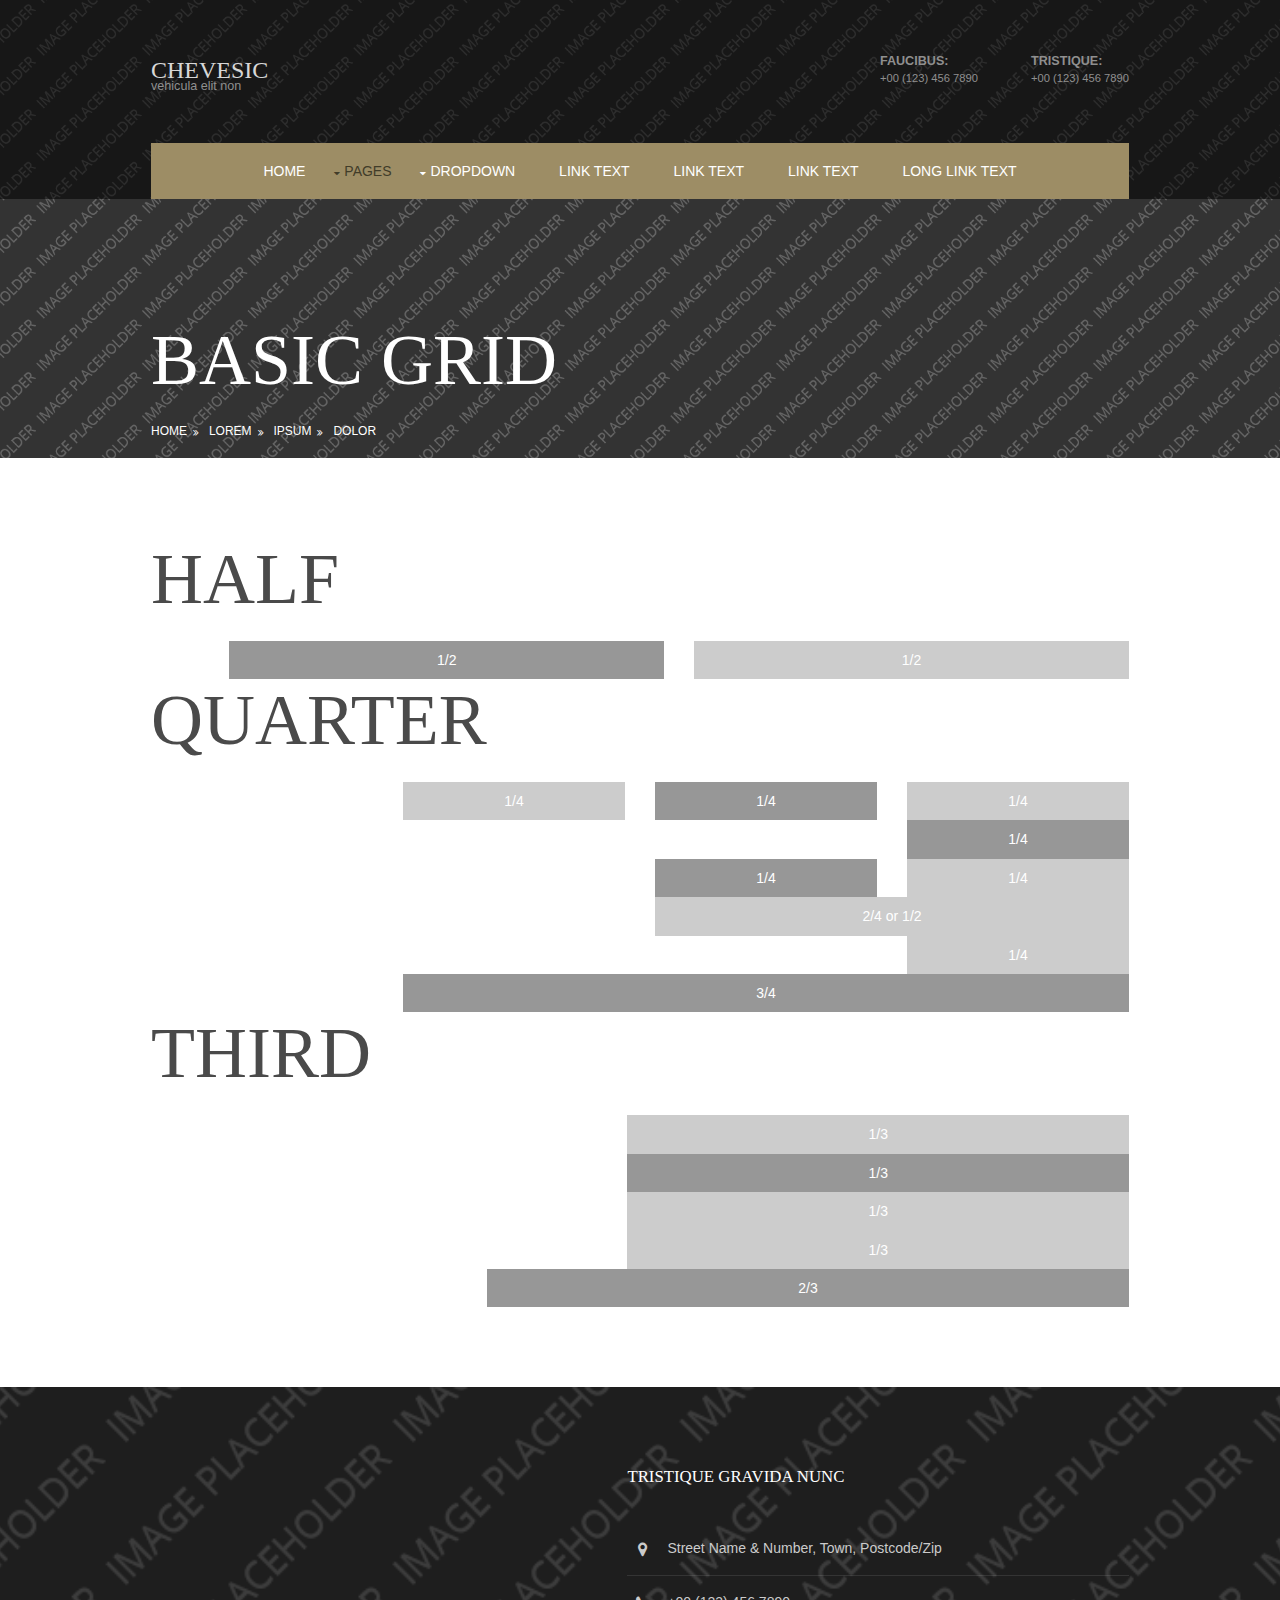
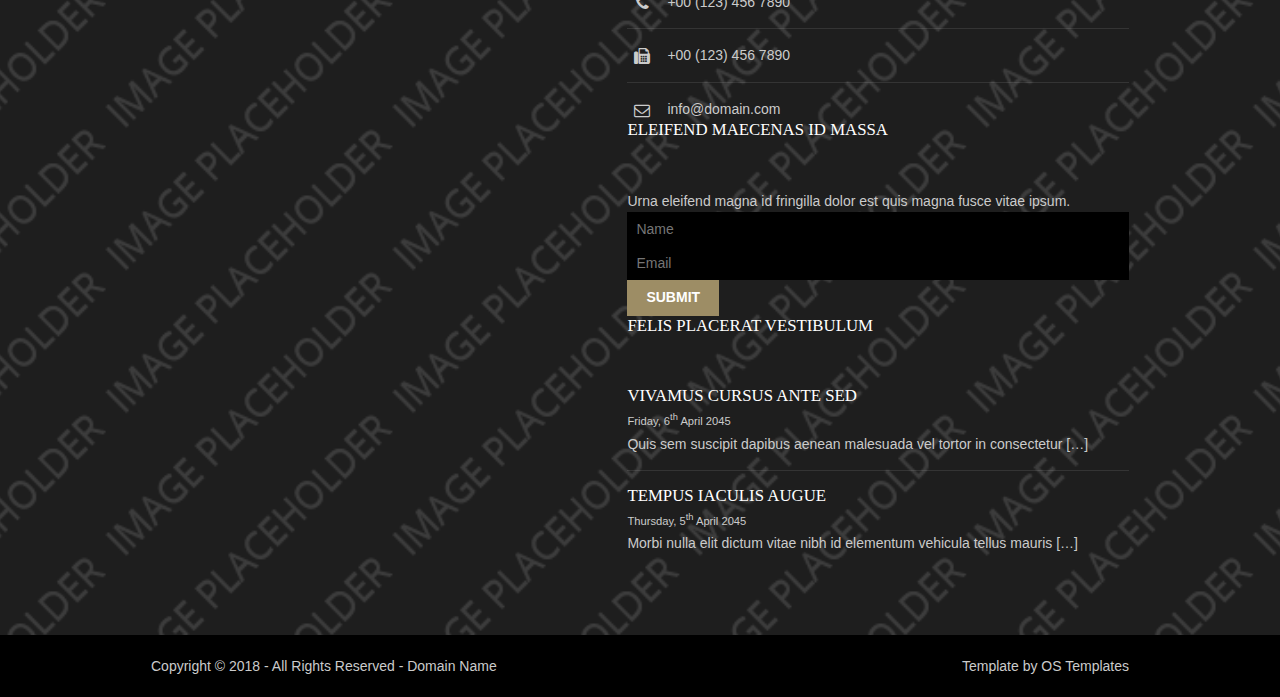
<file: pages/basic-grid.html>
<!DOCTYPE html>
<!--
Template Name: Chevesic
Author: <a href="https://www.os-templates.com/">OS Templates</a>
Author URI: https://www.os-templates.com/
Licence: Free to use under our free template licence terms
Licence URI: https://www.os-templates.com/template-terms
-->
<html lang="">
<!-- To declare your language - read more here: https://www.w3.org/International/questions/qa-html-language-declarations -->
<head>
<title>Chevesic | Pages | Basic Grid</title>
<meta charset="utf-8">
<meta name="viewport" content="width=device-width, initial-scale=1.0, maximum-scale=1.0, user-scalable=no">
<link href="../layout/styles/layout.css" rel="stylesheet" type="text/css" media="all">
<style type="text/css">
/* DEMO ONLY */
.container .demo{text-align:center;}
.container .demo div{padding:8px 0;}
.container .demo div:nth-child(odd){color:#FFFFFF; background:#CCCCCC;}
.container .demo div:nth-child(even){color:#FFFFFF; background:#979797;}
@media screen and (max-width:900px){.container .demo div{margin-bottom:0;}}
/* DEMO ONLY */
</style>
</head>
<body id="top">
<!-- ################################################################################################ -->
<!-- ################################################################################################ -->
<!-- ################################################################################################ -->
<!-- Top Background Image Wrapper -->
<div class="bgded" style="background-image:url('../images/demo/backgrounds/01.png');"> 
  <!-- ################################################################################################ -->
  <!-- ################################################################################################ -->
  <!-- ################################################################################################ -->
  <div class="wrapper row1">
    <header id="header" class="hoc clear"> 
      <!-- ################################################################################################ -->
      <div id="logo" class="fl_left">
        <h1><a href="../index.html">Chevesic</a></h1>
        <p>Vehicula elit non</p>
      </div>
      <div id="quickinfo" class="fl_right">
        <ul class="nospace inline">
          <li><strong>Faucibus:</strong><br>
            +00 (123) 456 7890</li>
          <li><strong>Tristique:</strong><br>
            +00 (123) 456 7890</li>
        </ul>
      </div>
      <!-- ################################################################################################ -->
    </header>
    <nav id="mainav" class="hoc clear"> 
      <!-- ################################################################################################ -->
      <ul class="clear">
        <li><a href="../index.html">Home</a></li>
        <li class="active"><a class="drop" href="#">Pages</a>
          <ul>
            <li><a href="gallery.html">Gallery</a></li>
            <li><a href="full-width.html">Full Width</a></li>
            <li><a href="sidebar-left.html">Sidebar Left</a></li>
            <li><a href="sidebar-right.html">Sidebar Right</a></li>
            <li class="active"><a href="basic-grid.html">Basic Grid</a></li>
          </ul>
        </li>
        <li><a class="drop" href="#">Dropdown</a>
          <ul>
            <li><a href="#">Level 2</a></li>
            <li><a class="drop" href="#">Level 2 + Drop</a>
              <ul>
                <li><a href="#">Level 3</a></li>
                <li><a href="#">Level 3</a></li>
                <li><a href="#">Level 3</a></li>
              </ul>
            </li>
            <li><a href="#">Level 2</a></li>
          </ul>
        </li>
        <li><a href="#">Link Text</a></li>
        <li><a href="#">Link Text</a></li>
        <li><a href="#">Link Text</a></li>
        <li><a href="#">Long Link Text</a></li>
      </ul>
      <!-- ################################################################################################ -->
    </nav>
  </div>
  <!-- ################################################################################################ -->
  <!-- ################################################################################################ -->
  <!-- ################################################################################################ -->
  <div class="wrapper">
    <div id="breadcrumb" class="hoc clear"> 
      <!-- ################################################################################################ -->
      <h6 class="heading">Basic Grid</h6>
      <!-- ################################################################################################ -->
      <ul>
        <li><a href="#">Home</a></li>
        <li><a href="#">Lorem</a></li>
        <li><a href="#">Ipsum</a></li>
        <li><a href="#">Dolor</a></li>
      </ul>
      <!-- ################################################################################################ -->
    </div>
  </div>
  <!-- ################################################################################################ -->
</div>
<!-- End Top Background Image Wrapper -->
<!-- ################################################################################################ -->
<!-- ################################################################################################ -->
<!-- ################################################################################################ -->
<div class="wrapper row3">
  <main class="hoc container clear"> 
    <!-- main body -->
    <!-- ################################################################################################ -->
    <div class="content"> 
      <!-- ################################################################################################ -->
      <h2>Half</h2>
      <!-- ################################################################################################ -->
      <div class="group btmspace-50 demo">
        <div class="one_half first">1/2</div>
        <div class="one_half">1/2</div>
      </div>
      <!-- ################################################################################################ -->
      <h2>Quarter</h2>
      <!-- ################################################################################################ -->
      <div class="group btmspace-50 demo">
        <div class="one_quarter first">1/4</div>
        <div class="one_quarter">1/4</div>
        <div class="one_quarter">1/4</div>
        <div class="one_quarter">1/4</div>
      </div>
      <div class="group btmspace-50 demo">
        <div class="one_quarter first">1/4</div>
        <div class="one_quarter">1/4</div>
        <div class="two_quarter">2/4 or 1/2</div>
      </div>
      <div class="group btmspace-50 demo">
        <div class="one_quarter first">1/4</div>
        <div class="three_quarter">3/4</div>
      </div>
      <!-- ################################################################################################ -->
      <h2>Third</h2>
      <!-- ################################################################################################ -->
      <div class="group btmspace-50 demo">
        <div class="one_third first">1/3</div>
        <div class="one_third">1/3</div>
        <div class="one_third">1/3</div>
      </div>
      <div class="group demo">
        <div class="one_third first">1/3</div>
        <div class="two_third">2/3</div>
      </div>
      <!-- ################################################################################################ -->
    </div>
    <!-- ################################################################################################ -->
    <!-- / main body -->
    <div class="clear"></div>
  </main>
</div>
<!-- ################################################################################################ -->
<!-- ################################################################################################ -->
<!-- ################################################################################################ -->
<div class="wrapper row4 bgded overlay" style="background-image:url('../images/demo/backgrounds/03.png');">
  <footer id="footer" class="hoc clear"> 
    <!-- ################################################################################################ -->
    <div class="one_third first">
      <h6 class="heading">Tristique gravida nunc</h6>
      <ul class="nospace btmspace-30 linklist contact">
        <li><i class="fa fa-map-marker"></i>
          <address>
          Street Name &amp; Number, Town, Postcode/Zip
          </address>
        </li>
        <li><i class="fa fa-phone"></i> +00 (123) 456 7890</li>
        <li><i class="fa fa-fax"></i> +00 (123) 456 7890</li>
        <li><i class="fa fa-envelope-o"></i> info@domain.com</li>
      </ul>
    </div>
    <div class="one_third">
      <h6 class="heading">Eleifend maecenas id massa</h6>
      <p class="nospace btmspace-30">Urna eleifend magna id fringilla dolor est quis magna fusce vitae ipsum.</p>
      <form method="post" action="#">
        <fieldset>
          <legend>Newsletter:</legend>
          <input class="btmspace-15" type="text" value="" placeholder="Name">
          <input class="btmspace-15" type="text" value="" placeholder="Email">
          <button type="submit" value="submit">Submit</button>
        </fieldset>
      </form>
    </div>
    <div class="one_third">
      <h6 class="heading">Felis placerat vestibulum</h6>
      <ul class="nospace linklist">
        <li>
          <article>
            <h2 class="nospace font-x1"><a href="#">Vivamus cursus ante sed</a></h2>
            <time class="font-xs block btmspace-10" datetime="2045-04-06">Friday, 6<sup>th</sup> April 2045</time>
            <p class="nospace">Quis sem suscipit dapibus aenean malesuada vel tortor in consectetur [&hellip;]</p>
          </article>
        </li>
        <li>
          <article>
            <h2 class="nospace font-x1"><a href="#">Tempus iaculis augue</a></h2>
            <time class="font-xs block btmspace-10" datetime="2045-04-05">Thursday, 5<sup>th</sup> April 2045</time>
            <p class="nospace">Morbi nulla elit dictum vitae nibh id elementum vehicula tellus mauris [&hellip;]</p>
          </article>
        </li>
      </ul>
    </div>
    <!-- ################################################################################################ -->
  </footer>
</div>
<!-- ################################################################################################ -->
<!-- ################################################################################################ -->
<!-- ################################################################################################ -->
<div class="wrapper row5">
  <div id="copyright" class="hoc clear"> 
    <!-- ################################################################################################ -->
    <p class="fl_left">Copyright &copy; 2018 - All Rights Reserved - <a href="#">Domain Name</a></p>
    <p class="fl_right">Template by <a target="_blank" href="https://www.os-templates.com/" title="Free Website Templates">OS Templates</a></p>
    <!-- ################################################################################################ -->
  </div>
</div>
<!-- ################################################################################################ -->
<!-- ################################################################################################ -->
<!-- ################################################################################################ -->
<a id="backtotop" href="#top"><i class="fa fa-chevron-up"></i></a>
<!-- JAVASCRIPTS -->
<script src="../layout/scripts/jquery.min.js"></script>
<script src="../layout/scripts/jquery.backtotop.js"></script>
<script src="../layout/scripts/jquery.mobilemenu.js"></script>
</body>
</html>
</file>
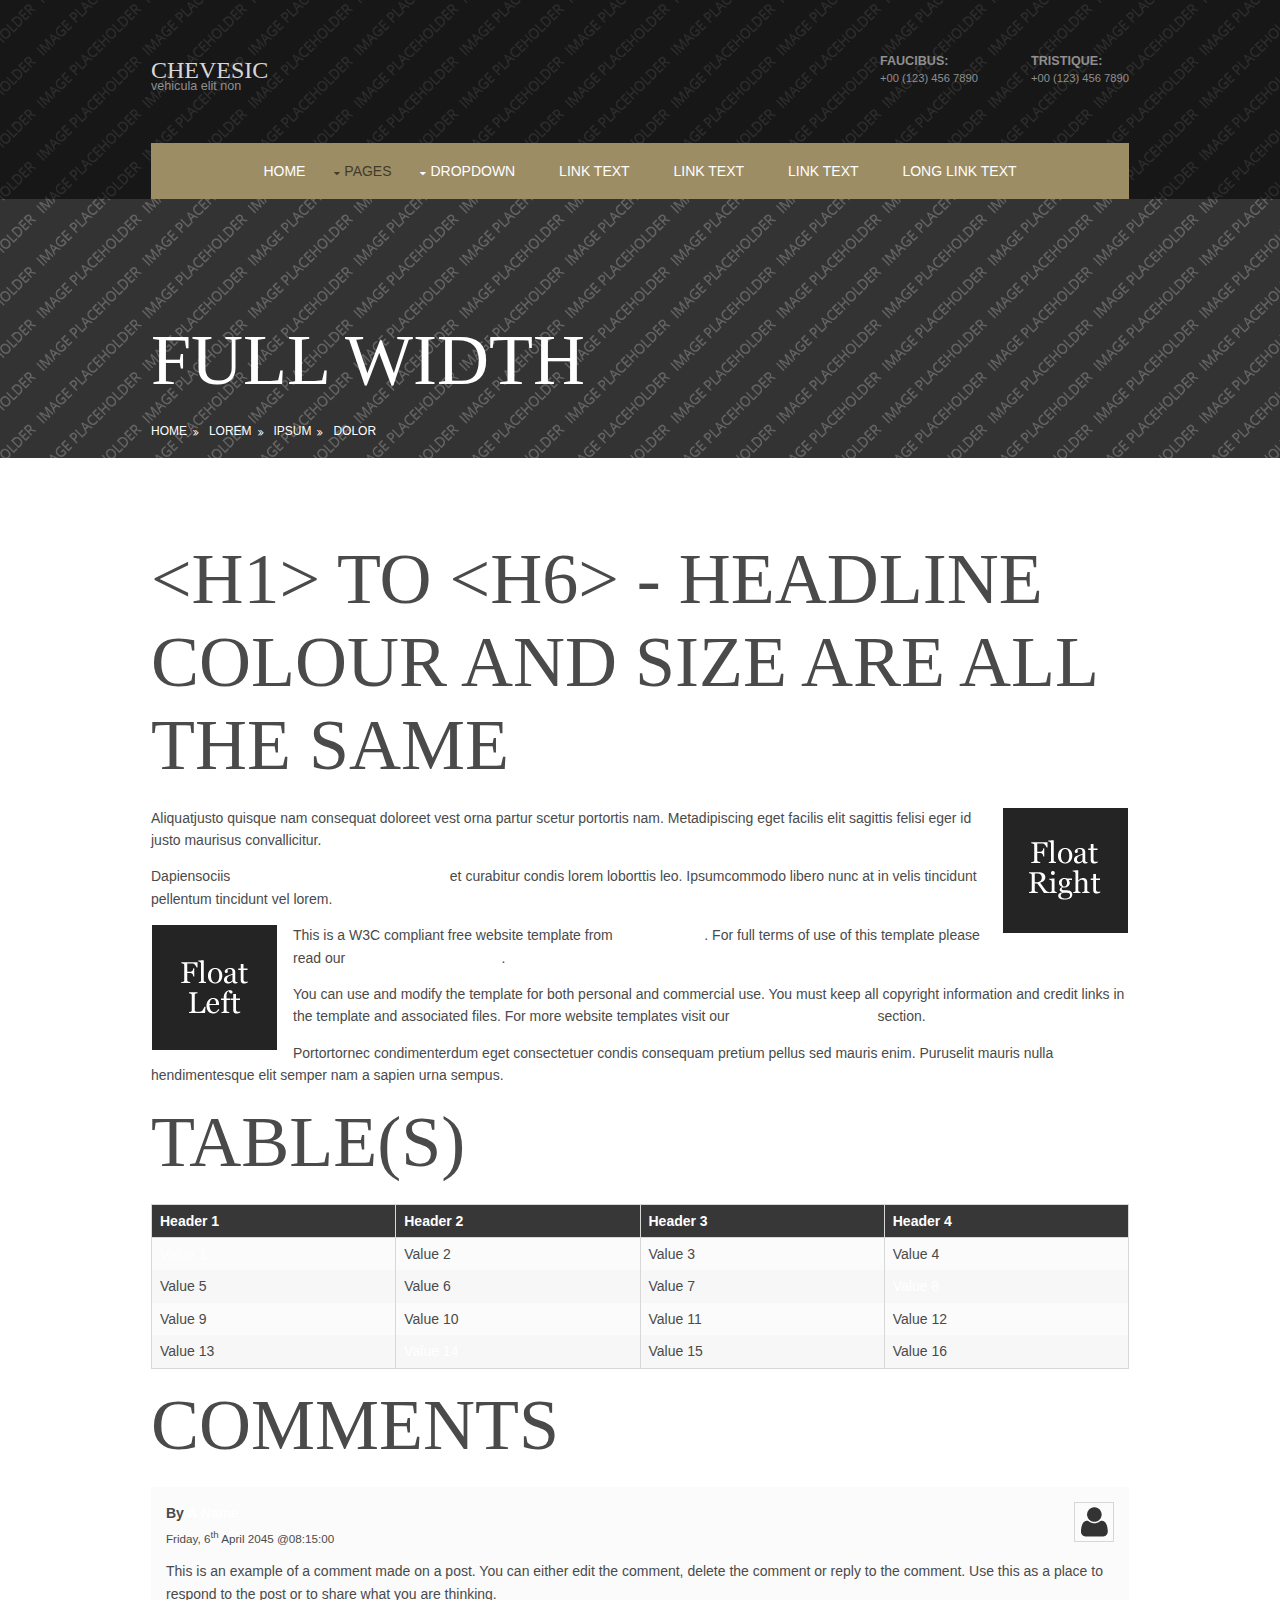
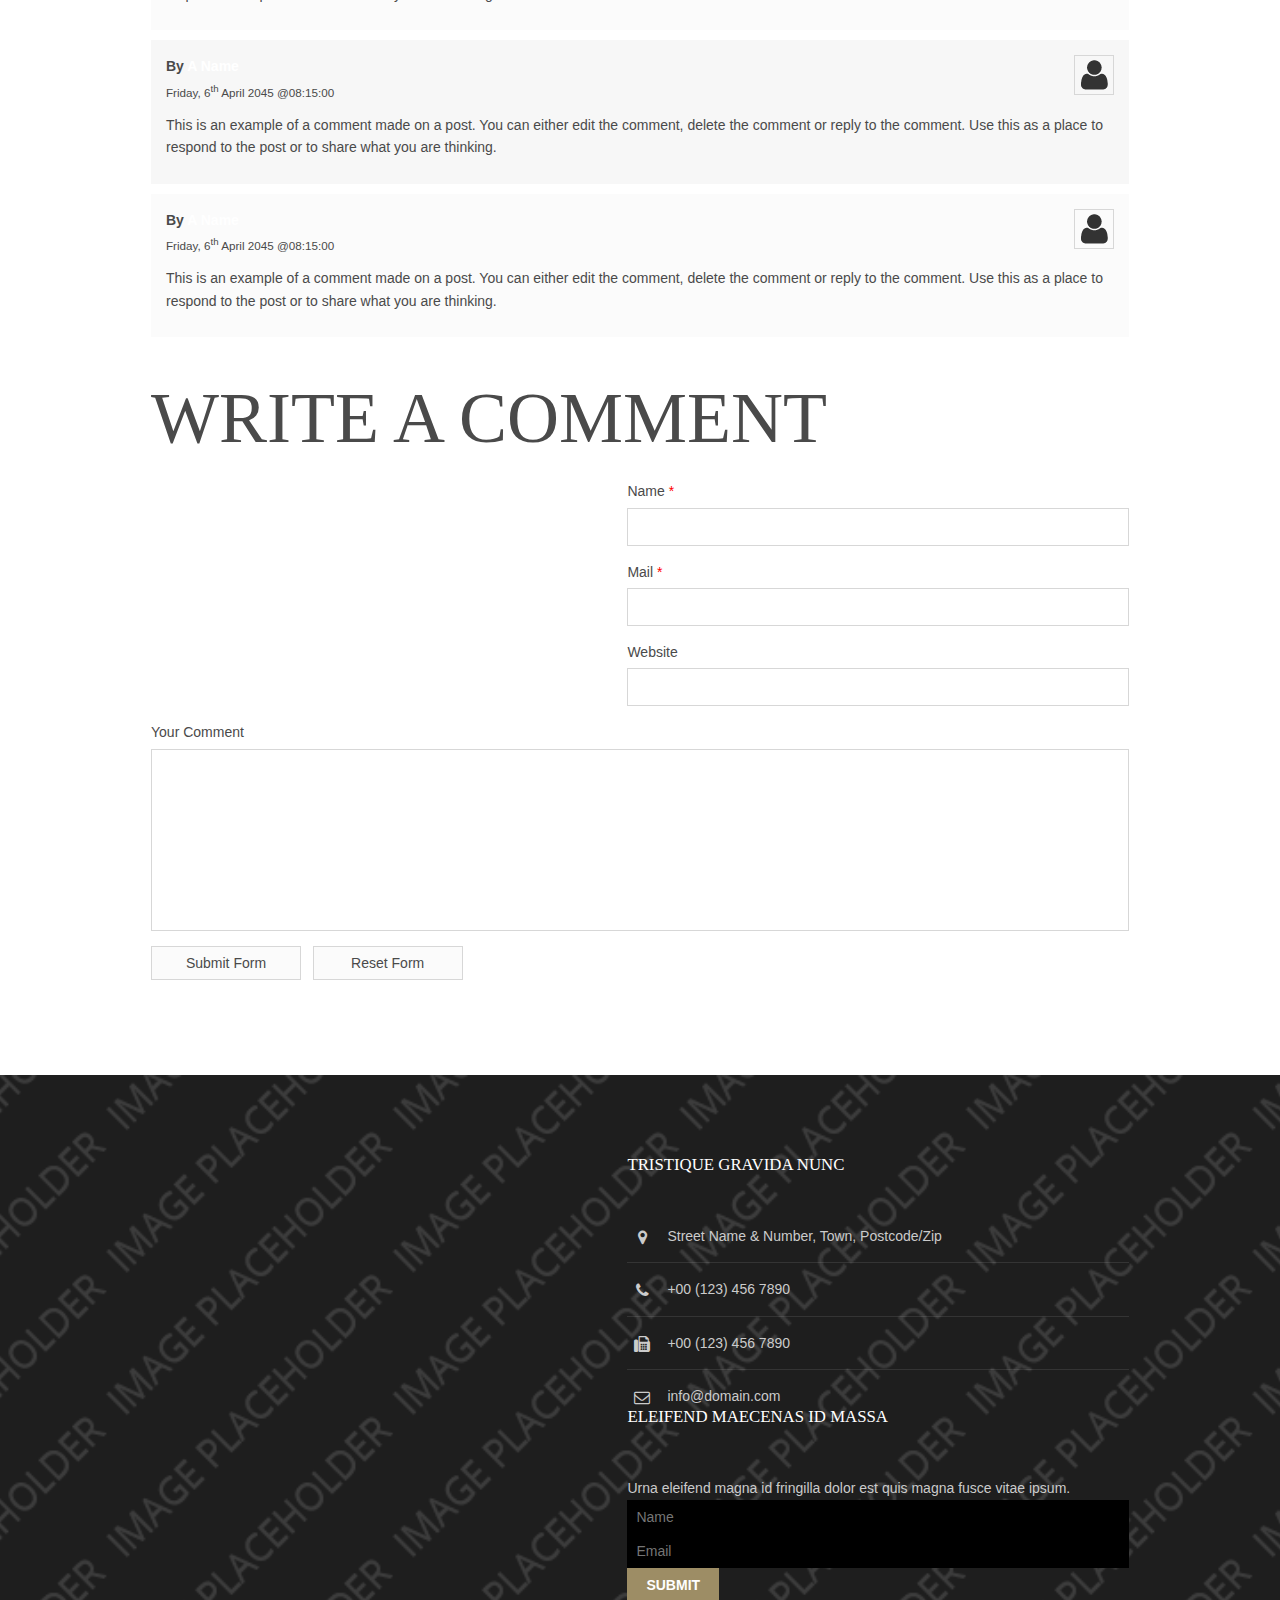
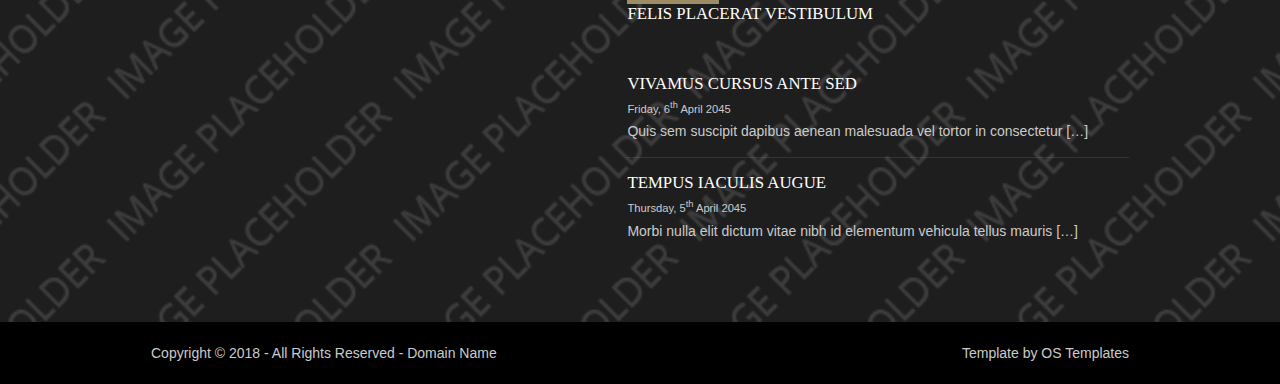
<file: pages/full-width.html>
<!DOCTYPE html>
<!--
Template Name: Chevesic
Author: <a href="https://www.os-templates.com/">OS Templates</a>
Author URI: https://www.os-templates.com/
Licence: Free to use under our free template licence terms
Licence URI: https://www.os-templates.com/template-terms
-->
<html lang="">
<!-- To declare your language - read more here: https://www.w3.org/International/questions/qa-html-language-declarations -->
<head>
<title>Chevesic | Pages | Full Width</title>
<meta charset="utf-8">
<meta name="viewport" content="width=device-width, initial-scale=1.0, maximum-scale=1.0, user-scalable=no">
<link href="../layout/styles/layout.css" rel="stylesheet" type="text/css" media="all">
</head>
<body id="top">
<!-- ################################################################################################ -->
<!-- ################################################################################################ -->
<!-- ################################################################################################ -->
<!-- Top Background Image Wrapper -->
<div class="bgded" style="background-image:url('../images/demo/backgrounds/01.png');"> 
  <!-- ################################################################################################ -->
  <!-- ################################################################################################ -->
  <!-- ################################################################################################ -->
  <div class="wrapper row1">
    <header id="header" class="hoc clear"> 
      <!-- ################################################################################################ -->
      <div id="logo" class="fl_left">
        <h1><a href="../index.html">Chevesic</a></h1>
        <p>Vehicula elit non</p>
      </div>
      <div id="quickinfo" class="fl_right">
        <ul class="nospace inline">
          <li><strong>Faucibus:</strong><br>
            +00 (123) 456 7890</li>
          <li><strong>Tristique:</strong><br>
            +00 (123) 456 7890</li>
        </ul>
      </div>
      <!-- ################################################################################################ -->
    </header>
    <nav id="mainav" class="hoc clear"> 
      <!-- ################################################################################################ -->
      <ul class="clear">
        <li><a href="../index.html">Home</a></li>
        <li class="active"><a class="drop" href="#">Pages</a>
          <ul>
            <li><a href="gallery.html">Gallery</a></li>
            <li class="active"><a href="full-width.html">Full Width</a></li>
            <li><a href="sidebar-left.html">Sidebar Left</a></li>
            <li><a href="sidebar-right.html">Sidebar Right</a></li>
            <li><a href="basic-grid.html">Basic Grid</a></li>
          </ul>
        </li>
        <li><a class="drop" href="#">Dropdown</a>
          <ul>
            <li><a href="#">Level 2</a></li>
            <li><a class="drop" href="#">Level 2 + Drop</a>
              <ul>
                <li><a href="#">Level 3</a></li>
                <li><a href="#">Level 3</a></li>
                <li><a href="#">Level 3</a></li>
              </ul>
            </li>
            <li><a href="#">Level 2</a></li>
          </ul>
        </li>
        <li><a href="#">Link Text</a></li>
        <li><a href="#">Link Text</a></li>
        <li><a href="#">Link Text</a></li>
        <li><a href="#">Long Link Text</a></li>
      </ul>
      <!-- ################################################################################################ -->
    </nav>
  </div>
  <!-- ################################################################################################ -->
  <!-- ################################################################################################ -->
  <!-- ################################################################################################ -->
  <div class="wrapper">
    <div id="breadcrumb" class="hoc clear"> 
      <!-- ################################################################################################ -->
      <h6 class="heading">Full Width</h6>
      <!-- ################################################################################################ -->
      <ul>
        <li><a href="#">Home</a></li>
        <li><a href="#">Lorem</a></li>
        <li><a href="#">Ipsum</a></li>
        <li><a href="#">Dolor</a></li>
      </ul>
      <!-- ################################################################################################ -->
    </div>
  </div>
  <!-- ################################################################################################ -->
</div>
<!-- End Top Background Image Wrapper -->
<!-- ################################################################################################ -->
<!-- ################################################################################################ -->
<!-- ################################################################################################ -->
<div class="wrapper row3">
  <main class="hoc container clear"> 
    <!-- main body -->
    <!-- ################################################################################################ -->
    <div class="content"> 
      <!-- ################################################################################################ -->
      <h1>&lt;h1&gt; to &lt;h6&gt; - Headline Colour and Size Are All The Same</h1>
      <img class="imgr borderedbox inspace-5" src="../images/demo/imgr.gif" alt="">
      <p>Aliquatjusto quisque nam consequat doloreet vest orna partur scetur portortis nam. Metadipiscing eget facilis elit sagittis felisi eger id justo maurisus convallicitur.</p>
      <p>Dapiensociis <a href="#">temper donec auctortortis cumsan</a> et curabitur condis lorem loborttis leo. Ipsumcommodo libero nunc at in velis tincidunt pellentum tincidunt vel lorem.</p>
      <img class="imgl borderedbox inspace-5" src="../images/demo/imgl.gif" alt="">
      <p>This is a W3C compliant free website template from <a href="https://www.os-templates.com/" title="Free Website Templates">OS Templates</a>. For full terms of use of this template please read our <a href="https://www.os-templates.com/template-terms">website template licence</a>.</p>
      <p>You can use and modify the template for both personal and commercial use. You must keep all copyright information and credit links in the template and associated files. For more website templates visit our <a href="https://www.os-templates.com/">free website templates</a> section.</p>
      <p>Portortornec condimenterdum eget consectetuer condis consequam pretium pellus sed mauris enim. Puruselit mauris nulla hendimentesque elit semper nam a sapien urna sempus.</p>
      <h1>Table(s)</h1>
      <div class="scrollable">
        <table>
          <thead>
            <tr>
              <th>Header 1</th>
              <th>Header 2</th>
              <th>Header 3</th>
              <th>Header 4</th>
            </tr>
          </thead>
          <tbody>
            <tr>
              <td><a href="#">Value 1</a></td>
              <td>Value 2</td>
              <td>Value 3</td>
              <td>Value 4</td>
            </tr>
            <tr>
              <td>Value 5</td>
              <td>Value 6</td>
              <td>Value 7</td>
              <td><a href="#">Value 8</a></td>
            </tr>
            <tr>
              <td>Value 9</td>
              <td>Value 10</td>
              <td>Value 11</td>
              <td>Value 12</td>
            </tr>
            <tr>
              <td>Value 13</td>
              <td><a href="#">Value 14</a></td>
              <td>Value 15</td>
              <td>Value 16</td>
            </tr>
          </tbody>
        </table>
      </div>
      <div id="comments">
        <h2>Comments</h2>
        <ul>
          <li>
            <article>
              <header>
                <figure class="avatar"><img src="../images/demo/avatar.png" alt=""></figure>
                <address>
                By <a href="#">A Name</a>
                </address>
                <time datetime="2045-04-06T08:15+00:00">Friday, 6<sup>th</sup> April 2045 @08:15:00</time>
              </header>
              <div class="comcont">
                <p>This is an example of a comment made on a post. You can either edit the comment, delete the comment or reply to the comment. Use this as a place to respond to the post or to share what you are thinking.</p>
              </div>
            </article>
          </li>
          <li>
            <article>
              <header>
                <figure class="avatar"><img src="../images/demo/avatar.png" alt=""></figure>
                <address>
                By <a href="#">A Name</a>
                </address>
                <time datetime="2045-04-06T08:15+00:00">Friday, 6<sup>th</sup> April 2045 @08:15:00</time>
              </header>
              <div class="comcont">
                <p>This is an example of a comment made on a post. You can either edit the comment, delete the comment or reply to the comment. Use this as a place to respond to the post or to share what you are thinking.</p>
              </div>
            </article>
          </li>
          <li>
            <article>
              <header>
                <figure class="avatar"><img src="../images/demo/avatar.png" alt=""></figure>
                <address>
                By <a href="#">A Name</a>
                </address>
                <time datetime="2045-04-06T08:15+00:00">Friday, 6<sup>th</sup> April 2045 @08:15:00</time>
              </header>
              <div class="comcont">
                <p>This is an example of a comment made on a post. You can either edit the comment, delete the comment or reply to the comment. Use this as a place to respond to the post or to share what you are thinking.</p>
              </div>
            </article>
          </li>
        </ul>
        <h2>Write A Comment</h2>
        <form action="#" method="post">
          <div class="one_third first">
            <label for="name">Name <span>*</span></label>
            <input type="text" name="name" id="name" value="" size="22" required>
          </div>
          <div class="one_third">
            <label for="email">Mail <span>*</span></label>
            <input type="email" name="email" id="email" value="" size="22" required>
          </div>
          <div class="one_third">
            <label for="url">Website</label>
            <input type="url" name="url" id="url" value="" size="22">
          </div>
          <div class="block clear">
            <label for="comment">Your Comment</label>
            <textarea name="comment" id="comment" cols="25" rows="10"></textarea>
          </div>
          <div>
            <input type="submit" name="submit" value="Submit Form">
            &nbsp;
            <input type="reset" name="reset" value="Reset Form">
          </div>
        </form>
      </div>
      <!-- ################################################################################################ -->
    </div>
    <!-- ################################################################################################ -->
    <!-- / main body -->
    <div class="clear"></div>
  </main>
</div>
<!-- ################################################################################################ -->
<!-- ################################################################################################ -->
<!-- ################################################################################################ -->
<div class="wrapper row4 bgded overlay" style="background-image:url('../images/demo/backgrounds/03.png');">
  <footer id="footer" class="hoc clear"> 
    <!-- ################################################################################################ -->
    <div class="one_third first">
      <h6 class="heading">Tristique gravida nunc</h6>
      <ul class="nospace btmspace-30 linklist contact">
        <li><i class="fa fa-map-marker"></i>
          <address>
          Street Name &amp; Number, Town, Postcode/Zip
          </address>
        </li>
        <li><i class="fa fa-phone"></i> +00 (123) 456 7890</li>
        <li><i class="fa fa-fax"></i> +00 (123) 456 7890</li>
        <li><i class="fa fa-envelope-o"></i> info@domain.com</li>
      </ul>
    </div>
    <div class="one_third">
      <h6 class="heading">Eleifend maecenas id massa</h6>
      <p class="nospace btmspace-30">Urna eleifend magna id fringilla dolor est quis magna fusce vitae ipsum.</p>
      <form method="post" action="#">
        <fieldset>
          <legend>Newsletter:</legend>
          <input class="btmspace-15" type="text" value="" placeholder="Name">
          <input class="btmspace-15" type="text" value="" placeholder="Email">
          <button type="submit" value="submit">Submit</button>
        </fieldset>
      </form>
    </div>
    <div class="one_third">
      <h6 class="heading">Felis placerat vestibulum</h6>
      <ul class="nospace linklist">
        <li>
          <article>
            <h2 class="nospace font-x1"><a href="#">Vivamus cursus ante sed</a></h2>
            <time class="font-xs block btmspace-10" datetime="2045-04-06">Friday, 6<sup>th</sup> April 2045</time>
            <p class="nospace">Quis sem suscipit dapibus aenean malesuada vel tortor in consectetur [&hellip;]</p>
          </article>
        </li>
        <li>
          <article>
            <h2 class="nospace font-x1"><a href="#">Tempus iaculis augue</a></h2>
            <time class="font-xs block btmspace-10" datetime="2045-04-05">Thursday, 5<sup>th</sup> April 2045</time>
            <p class="nospace">Morbi nulla elit dictum vitae nibh id elementum vehicula tellus mauris [&hellip;]</p>
          </article>
        </li>
      </ul>
    </div>
    <!-- ################################################################################################ -->
  </footer>
</div>
<!-- ################################################################################################ -->
<!-- ################################################################################################ -->
<!-- ################################################################################################ -->
<div class="wrapper row5">
  <div id="copyright" class="hoc clear"> 
    <!-- ################################################################################################ -->
    <p class="fl_left">Copyright &copy; 2018 - All Rights Reserved - <a href="#">Domain Name</a></p>
    <p class="fl_right">Template by <a target="_blank" href="https://www.os-templates.com/" title="Free Website Templates">OS Templates</a></p>
    <!-- ################################################################################################ -->
  </div>
</div>
<!-- ################################################################################################ -->
<!-- ################################################################################################ -->
<!-- ################################################################################################ -->
<a id="backtotop" href="#top"><i class="fa fa-chevron-up"></i></a>
<!-- JAVASCRIPTS -->
<script src="../layout/scripts/jquery.min.js"></script>
<script src="../layout/scripts/jquery.backtotop.js"></script>
<script src="../layout/scripts/jquery.mobilemenu.js"></script>
</body>
</html>
</file>
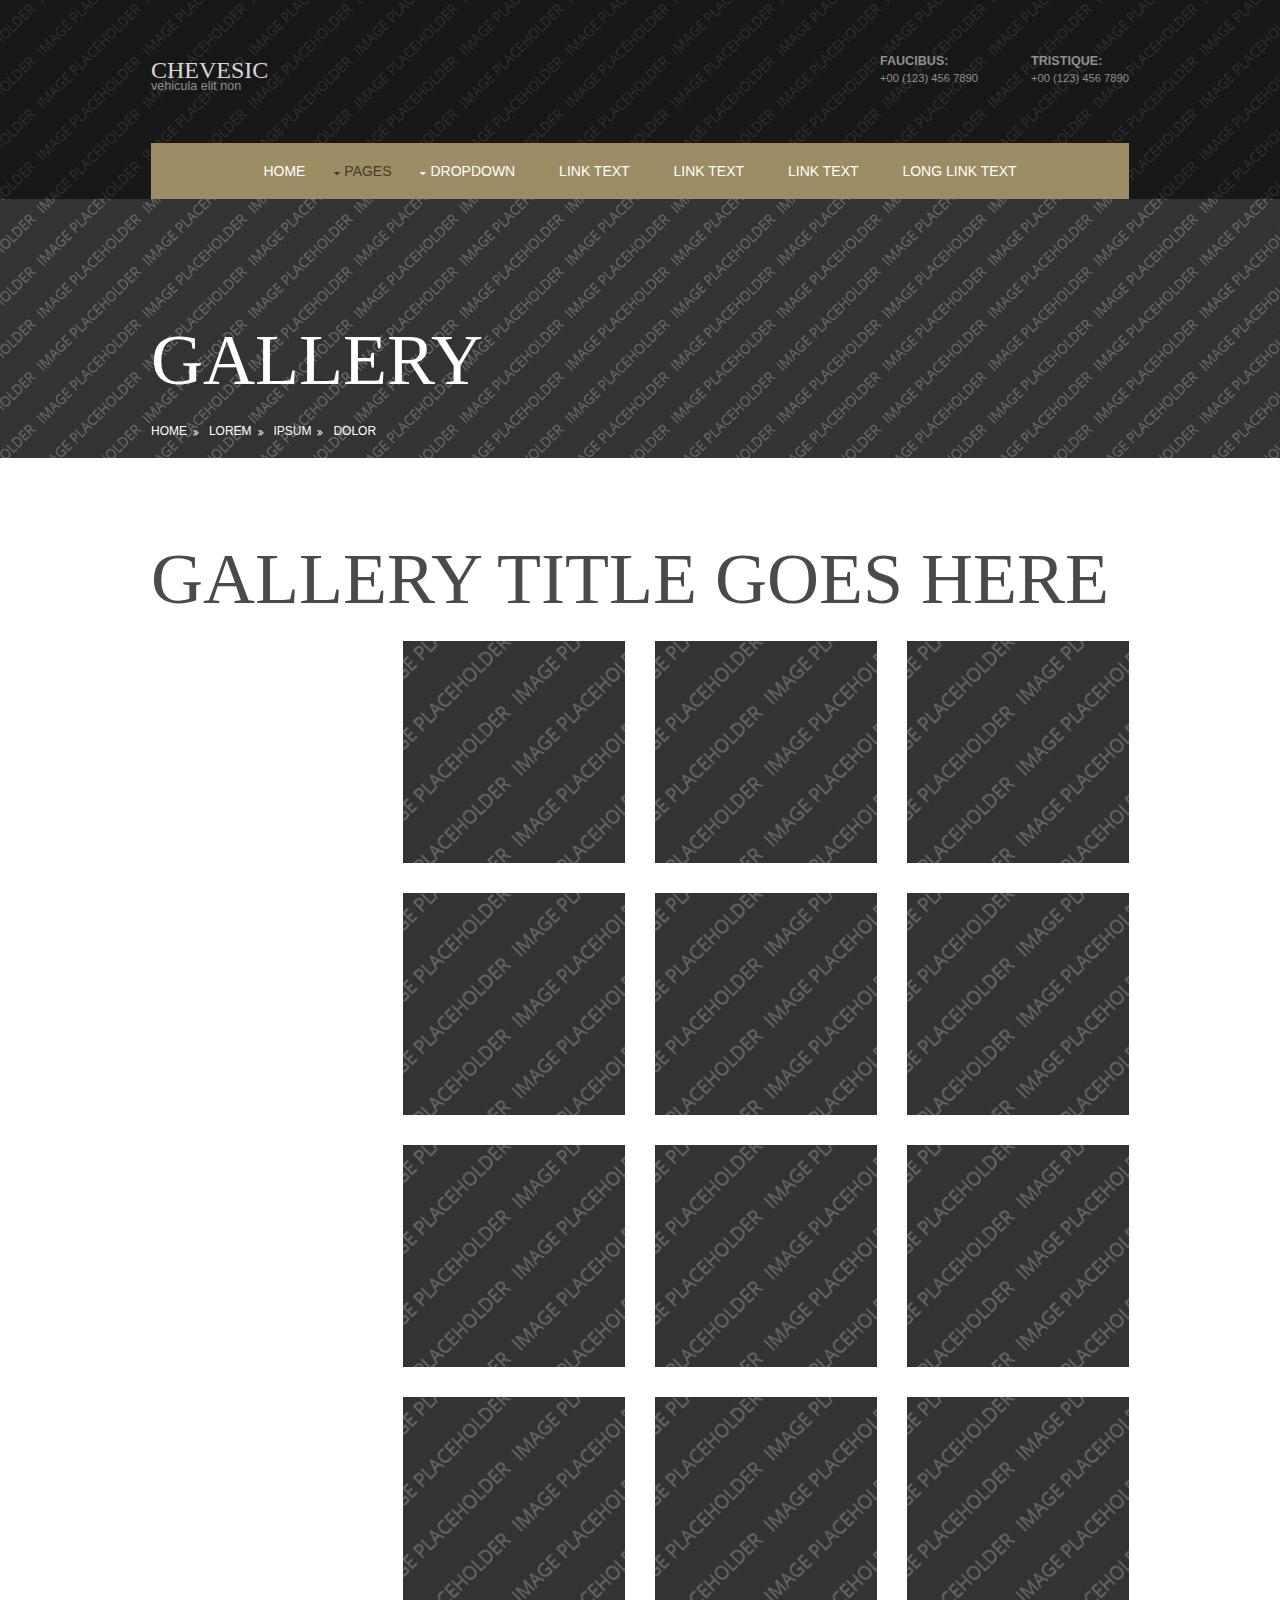
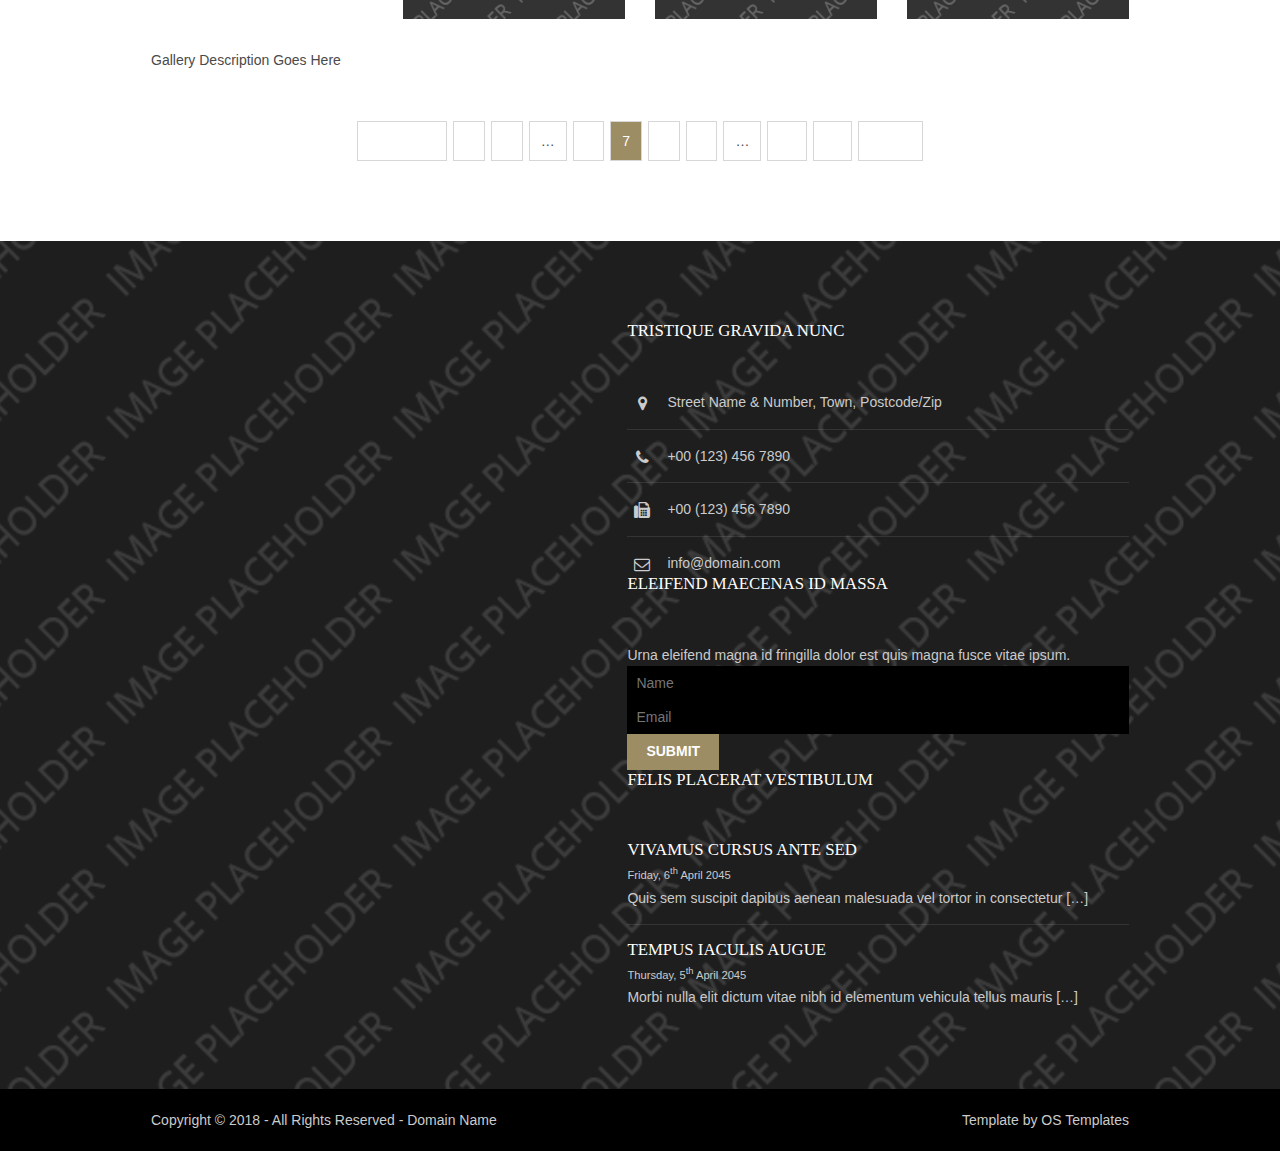
<file: pages/gallery.html>
<!DOCTYPE html>
<!--
Template Name: Chevesic
Author: <a href="https://www.os-templates.com/">OS Templates</a>
Author URI: https://www.os-templates.com/
Licence: Free to use under our free template licence terms
Licence URI: https://www.os-templates.com/template-terms
-->
<html lang="">
<!-- To declare your language - read more here: https://www.w3.org/International/questions/qa-html-language-declarations -->
<head>
<title>Chevesic | Pages | Gallery</title>
<meta charset="utf-8">
<meta name="viewport" content="width=device-width, initial-scale=1.0, maximum-scale=1.0, user-scalable=no">
<link href="../layout/styles/layout.css" rel="stylesheet" type="text/css" media="all">
</head>
<body id="top">
<!-- ################################################################################################ -->
<!-- ################################################################################################ -->
<!-- ################################################################################################ -->
<!-- Top Background Image Wrapper -->
<div class="bgded" style="background-image:url('../images/demo/backgrounds/01.png');"> 
  <!-- ################################################################################################ -->
  <!-- ################################################################################################ -->
  <!-- ################################################################################################ -->
  <div class="wrapper row1">
    <header id="header" class="hoc clear"> 
      <!-- ################################################################################################ -->
      <div id="logo" class="fl_left">
        <h1><a href="../index.html">Chevesic</a></h1>
        <p>Vehicula elit non</p>
      </div>
      <div id="quickinfo" class="fl_right">
        <ul class="nospace inline">
          <li><strong>Faucibus:</strong><br>
            +00 (123) 456 7890</li>
          <li><strong>Tristique:</strong><br>
            +00 (123) 456 7890</li>
        </ul>
      </div>
      <!-- ################################################################################################ -->
    </header>
    <nav id="mainav" class="hoc clear"> 
      <!-- ################################################################################################ -->
      <ul class="clear">
        <li><a href="../index.html">Home</a></li>
        <li class="active"><a class="drop" href="#">Pages</a>
          <ul>
            <li class="active"><a href="gallery.html">Gallery</a></li>
            <li><a href="full-width.html">Full Width</a></li>
            <li><a href="sidebar-left.html">Sidebar Left</a></li>
            <li><a href="sidebar-right.html">Sidebar Right</a></li>
            <li><a href="basic-grid.html">Basic Grid</a></li>
          </ul>
        </li>
        <li><a class="drop" href="#">Dropdown</a>
          <ul>
            <li><a href="#">Level 2</a></li>
            <li><a class="drop" href="#">Level 2 + Drop</a>
              <ul>
                <li><a href="#">Level 3</a></li>
                <li><a href="#">Level 3</a></li>
                <li><a href="#">Level 3</a></li>
              </ul>
            </li>
            <li><a href="#">Level 2</a></li>
          </ul>
        </li>
        <li><a href="#">Link Text</a></li>
        <li><a href="#">Link Text</a></li>
        <li><a href="#">Link Text</a></li>
        <li><a href="#">Long Link Text</a></li>
      </ul>
      <!-- ################################################################################################ -->
    </nav>
  </div>
  <!-- ################################################################################################ -->
  <!-- ################################################################################################ -->
  <!-- ################################################################################################ -->
  <div class="wrapper">
    <div id="breadcrumb" class="hoc clear"> 
      <!-- ################################################################################################ -->
      <h6 class="heading">Gallery</h6>
      <!-- ################################################################################################ -->
      <ul>
        <li><a href="#">Home</a></li>
        <li><a href="#">Lorem</a></li>
        <li><a href="#">Ipsum</a></li>
        <li><a href="#">Dolor</a></li>
      </ul>
      <!-- ################################################################################################ -->
    </div>
  </div>
  <!-- ################################################################################################ -->
</div>
<!-- End Top Background Image Wrapper -->
<!-- ################################################################################################ -->
<!-- ################################################################################################ -->
<!-- ################################################################################################ -->
<div class="wrapper row3">
  <main class="hoc container clear"> 
    <!-- main body -->
    <!-- ################################################################################################ -->
    <div class="content"> 
      <!-- ################################################################################################ -->
      <div id="gallery">
        <figure>
          <header class="heading">Gallery Title Goes Here</header>
          <ul class="nospace clear">
            <li class="one_quarter first"><a href="#"><img src="../images/demo/gallery/01.png" alt=""></a></li>
            <li class="one_quarter"><a href="#"><img src="../images/demo/gallery/01.png" alt=""></a></li>
            <li class="one_quarter"><a href="#"><img src="../images/demo/gallery/01.png" alt=""></a></li>
            <li class="one_quarter"><a href="#"><img src="../images/demo/gallery/01.png" alt=""></a></li>
            <li class="one_quarter first"><a href="#"><img src="../images/demo/gallery/01.png" alt=""></a></li>
            <li class="one_quarter"><a href="#"><img src="../images/demo/gallery/01.png" alt=""></a></li>
            <li class="one_quarter"><a href="#"><img src="../images/demo/gallery/01.png" alt=""></a></li>
            <li class="one_quarter"><a href="#"><img src="../images/demo/gallery/01.png" alt=""></a></li>
            <li class="one_quarter first"><a href="#"><img src="../images/demo/gallery/01.png" alt=""></a></li>
            <li class="one_quarter"><a href="#"><img src="../images/demo/gallery/01.png" alt=""></a></li>
            <li class="one_quarter"><a href="#"><img src="../images/demo/gallery/01.png" alt=""></a></li>
            <li class="one_quarter"><a href="#"><img src="../images/demo/gallery/01.png" alt=""></a></li>
          </ul>
          <figcaption>Gallery Description Goes Here</figcaption>
        </figure>
      </div>
      <!-- ################################################################################################ -->
      <!-- ################################################################################################ -->
      <nav class="pagination">
        <ul>
          <li><a href="#">&laquo; Previous</a></li>
          <li><a href="#">1</a></li>
          <li><a href="#">2</a></li>
          <li><strong>&hellip;</strong></li>
          <li><a href="#">6</a></li>
          <li class="current"><strong>7</strong></li>
          <li><a href="#">8</a></li>
          <li><a href="#">9</a></li>
          <li><strong>&hellip;</strong></li>
          <li><a href="#">14</a></li>
          <li><a href="#">15</a></li>
          <li><a href="#">Next &raquo;</a></li>
        </ul>
      </nav>
      <!-- ################################################################################################ -->
    </div>
    <!-- ################################################################################################ -->
    <!-- / main body -->
    <div class="clear"></div>
  </main>
</div>
<!-- ################################################################################################ -->
<!-- ################################################################################################ -->
<!-- ################################################################################################ -->
<div class="wrapper row4 bgded overlay" style="background-image:url('../images/demo/backgrounds/03.png');">
  <footer id="footer" class="hoc clear"> 
    <!-- ################################################################################################ -->
    <div class="one_third first">
      <h6 class="heading">Tristique gravida nunc</h6>
      <ul class="nospace btmspace-30 linklist contact">
        <li><i class="fa fa-map-marker"></i>
          <address>
          Street Name &amp; Number, Town, Postcode/Zip
          </address>
        </li>
        <li><i class="fa fa-phone"></i> +00 (123) 456 7890</li>
        <li><i class="fa fa-fax"></i> +00 (123) 456 7890</li>
        <li><i class="fa fa-envelope-o"></i> info@domain.com</li>
      </ul>
    </div>
    <div class="one_third">
      <h6 class="heading">Eleifend maecenas id massa</h6>
      <p class="nospace btmspace-30">Urna eleifend magna id fringilla dolor est quis magna fusce vitae ipsum.</p>
      <form method="post" action="#">
        <fieldset>
          <legend>Newsletter:</legend>
          <input class="btmspace-15" type="text" value="" placeholder="Name">
          <input class="btmspace-15" type="text" value="" placeholder="Email">
          <button type="submit" value="submit">Submit</button>
        </fieldset>
      </form>
    </div>
    <div class="one_third">
      <h6 class="heading">Felis placerat vestibulum</h6>
      <ul class="nospace linklist">
        <li>
          <article>
            <h2 class="nospace font-x1"><a href="#">Vivamus cursus ante sed</a></h2>
            <time class="font-xs block btmspace-10" datetime="2045-04-06">Friday, 6<sup>th</sup> April 2045</time>
            <p class="nospace">Quis sem suscipit dapibus aenean malesuada vel tortor in consectetur [&hellip;]</p>
          </article>
        </li>
        <li>
          <article>
            <h2 class="nospace font-x1"><a href="#">Tempus iaculis augue</a></h2>
            <time class="font-xs block btmspace-10" datetime="2045-04-05">Thursday, 5<sup>th</sup> April 2045</time>
            <p class="nospace">Morbi nulla elit dictum vitae nibh id elementum vehicula tellus mauris [&hellip;]</p>
          </article>
        </li>
      </ul>
    </div>
    <!-- ################################################################################################ -->
  </footer>
</div>
<!-- ################################################################################################ -->
<!-- ################################################################################################ -->
<!-- ################################################################################################ -->
<div class="wrapper row5">
  <div id="copyright" class="hoc clear"> 
    <!-- ################################################################################################ -->
    <p class="fl_left">Copyright &copy; 2018 - All Rights Reserved - <a href="#">Domain Name</a></p>
    <p class="fl_right">Template by <a target="_blank" href="https://www.os-templates.com/" title="Free Website Templates">OS Templates</a></p>
    <!-- ################################################################################################ -->
  </div>
</div>
<!-- ################################################################################################ -->
<!-- ################################################################################################ -->
<!-- ################################################################################################ -->
<a id="backtotop" href="#top"><i class="fa fa-chevron-up"></i></a>
<!-- JAVASCRIPTS -->
<script src="../layout/scripts/jquery.min.js"></script>
<script src="../layout/scripts/jquery.backtotop.js"></script>
<script src="../layout/scripts/jquery.mobilemenu.js"></script>
</body>
</html>
</file>
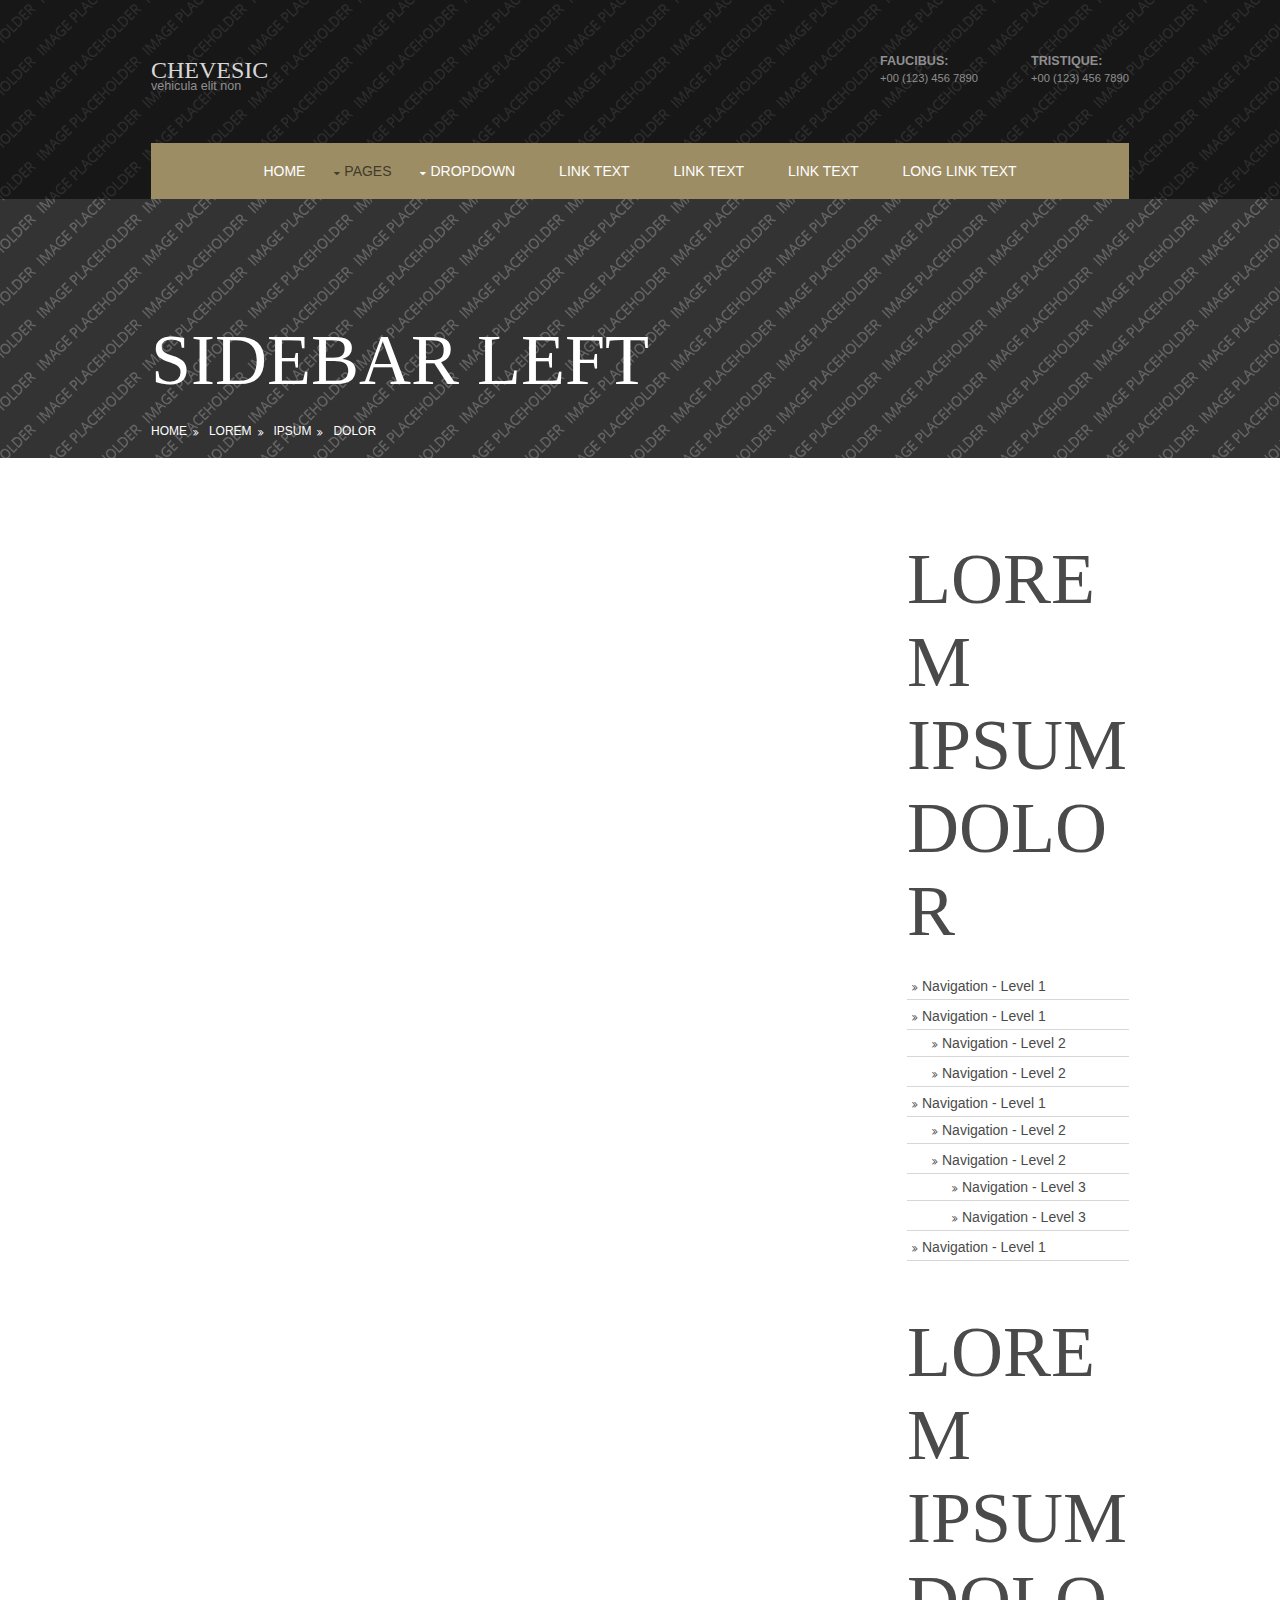
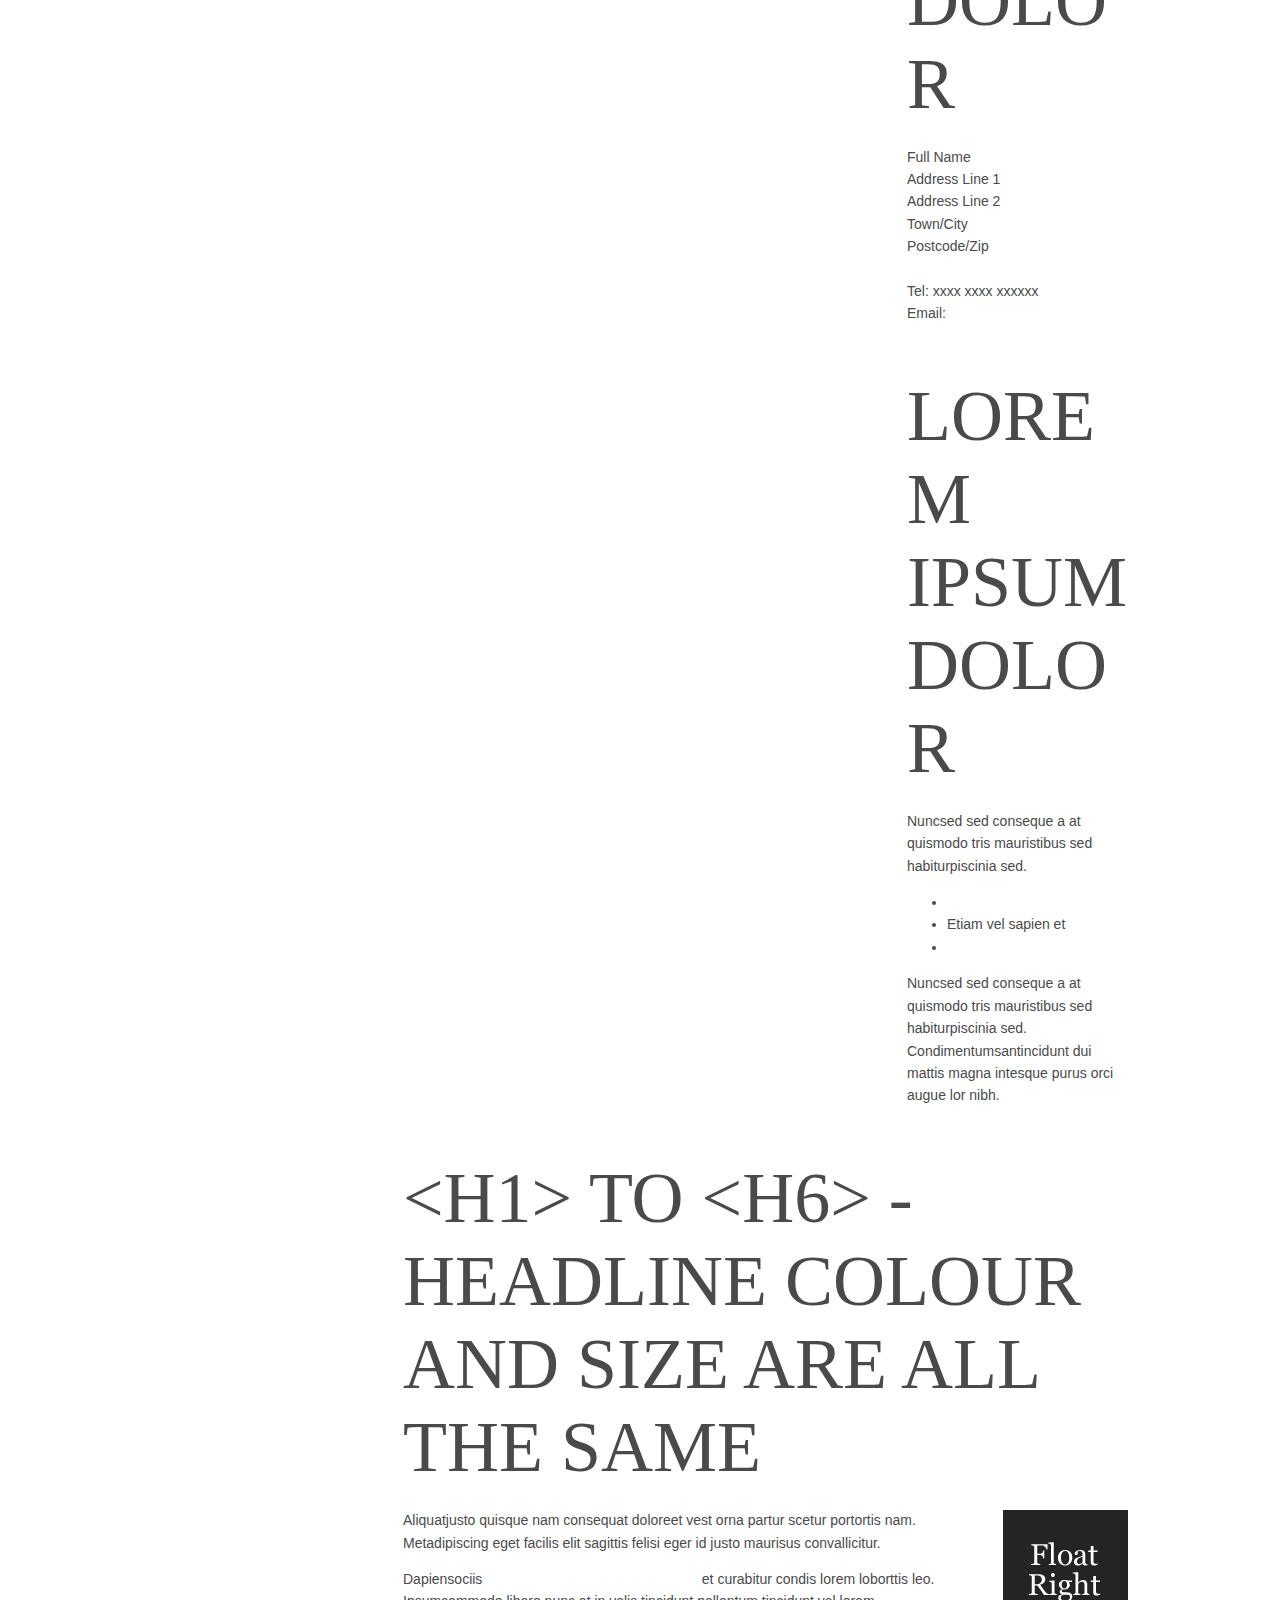
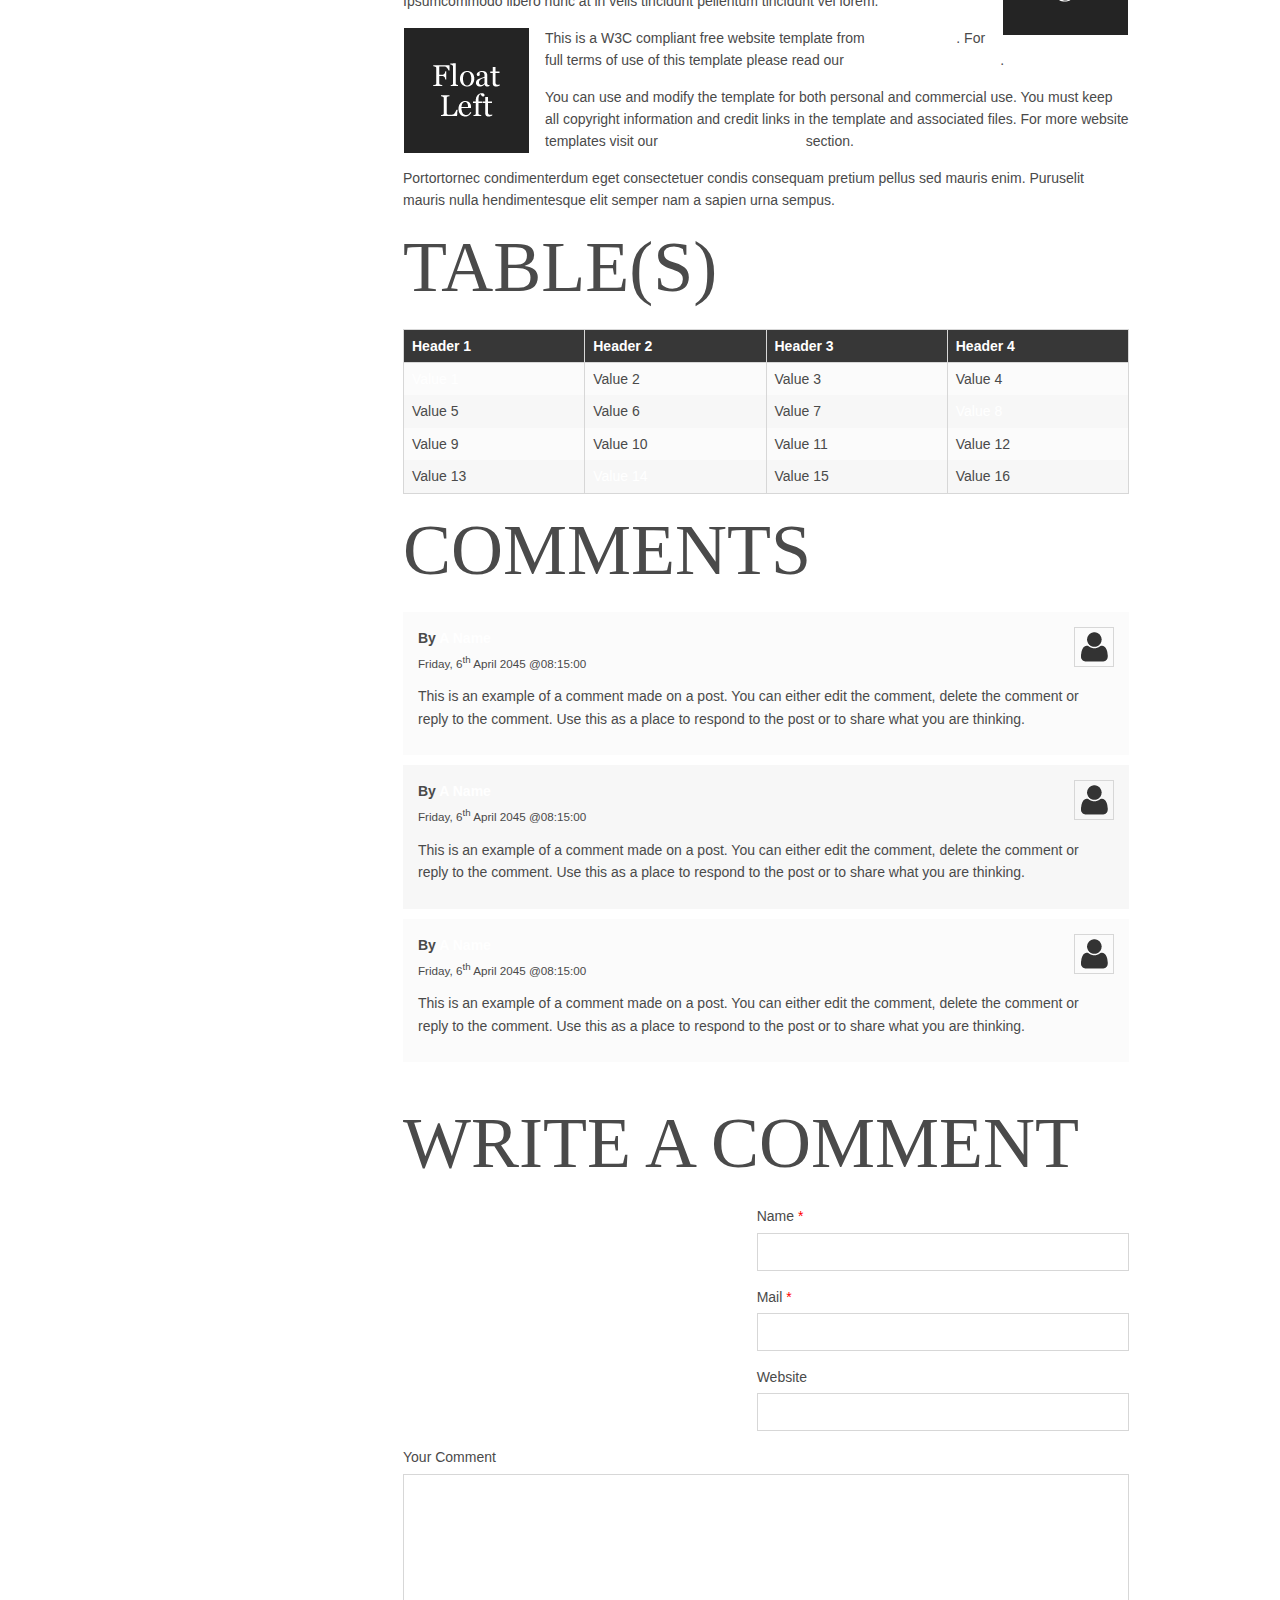
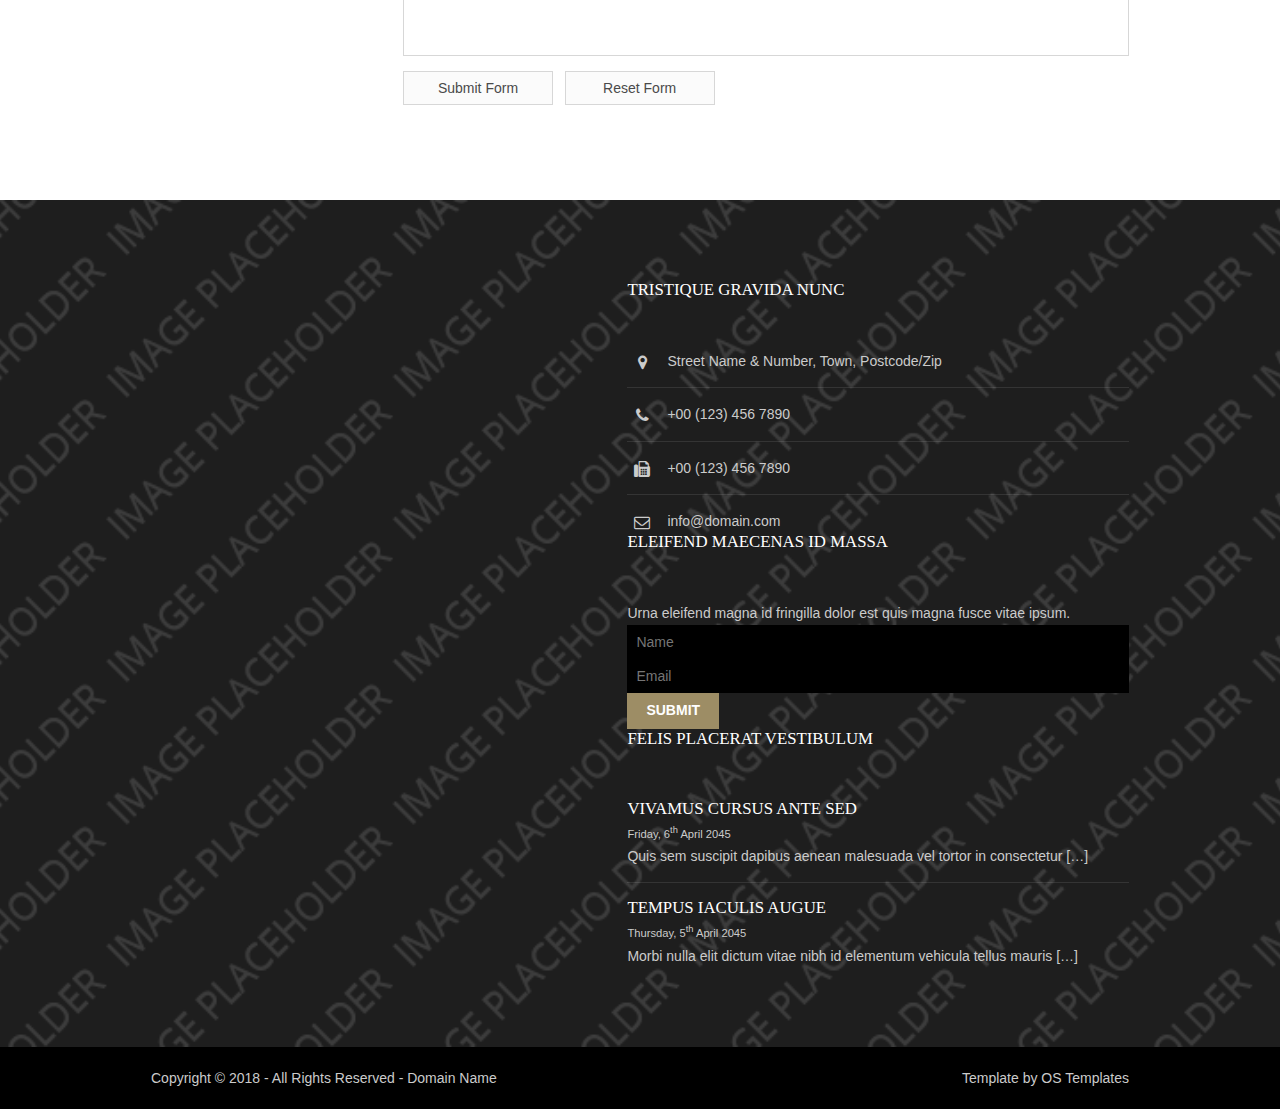
<file: pages/sidebar-left.html>
<!DOCTYPE html>
<!--
Template Name: Chevesic
Author: <a href="https://www.os-templates.com/">OS Templates</a>
Author URI: https://www.os-templates.com/
Licence: Free to use under our free template licence terms
Licence URI: https://www.os-templates.com/template-terms
-->
<html lang="">
<!-- To declare your language - read more here: https://www.w3.org/International/questions/qa-html-language-declarations -->
<head>
<title>Chevesic | Pages | Sidebar Left</title>
<meta charset="utf-8">
<meta name="viewport" content="width=device-width, initial-scale=1.0, maximum-scale=1.0, user-scalable=no">
<link href="../layout/styles/layout.css" rel="stylesheet" type="text/css" media="all">
</head>
<body id="top">
<!-- ################################################################################################ -->
<!-- ################################################################################################ -->
<!-- ################################################################################################ -->
<!-- Top Background Image Wrapper -->
<div class="bgded" style="background-image:url('../images/demo/backgrounds/01.png');"> 
  <!-- ################################################################################################ -->
  <!-- ################################################################################################ -->
  <!-- ################################################################################################ -->
  <div class="wrapper row1">
    <header id="header" class="hoc clear"> 
      <!-- ################################################################################################ -->
      <div id="logo" class="fl_left">
        <h1><a href="../index.html">Chevesic</a></h1>
        <p>Vehicula elit non</p>
      </div>
      <div id="quickinfo" class="fl_right">
        <ul class="nospace inline">
          <li><strong>Faucibus:</strong><br>
            +00 (123) 456 7890</li>
          <li><strong>Tristique:</strong><br>
            +00 (123) 456 7890</li>
        </ul>
      </div>
      <!-- ################################################################################################ -->
    </header>
    <nav id="mainav" class="hoc clear"> 
      <!-- ################################################################################################ -->
      <ul class="clear">
        <li><a href="../index.html">Home</a></li>
        <li class="active"><a class="drop" href="#">Pages</a>
          <ul>
            <li><a href="gallery.html">Gallery</a></li>
            <li><a href="full-width.html">Full Width</a></li>
            <li class="active"><a href="sidebar-left.html">Sidebar Left</a></li>
            <li><a href="sidebar-right.html">Sidebar Right</a></li>
            <li><a href="basic-grid.html">Basic Grid</a></li>
          </ul>
        </li>
        <li><a class="drop" href="#">Dropdown</a>
          <ul>
            <li><a href="#">Level 2</a></li>
            <li><a class="drop" href="#">Level 2 + Drop</a>
              <ul>
                <li><a href="#">Level 3</a></li>
                <li><a href="#">Level 3</a></li>
                <li><a href="#">Level 3</a></li>
              </ul>
            </li>
            <li><a href="#">Level 2</a></li>
          </ul>
        </li>
        <li><a href="#">Link Text</a></li>
        <li><a href="#">Link Text</a></li>
        <li><a href="#">Link Text</a></li>
        <li><a href="#">Long Link Text</a></li>
      </ul>
      <!-- ################################################################################################ -->
    </nav>
  </div>
  <!-- ################################################################################################ -->
  <!-- ################################################################################################ -->
  <!-- ################################################################################################ -->
  <div class="wrapper">
    <div id="breadcrumb" class="hoc clear"> 
      <!-- ################################################################################################ -->
      <h6 class="heading">Sidebar Left</h6>
      <!-- ################################################################################################ -->
      <ul>
        <li><a href="#">Home</a></li>
        <li><a href="#">Lorem</a></li>
        <li><a href="#">Ipsum</a></li>
        <li><a href="#">Dolor</a></li>
      </ul>
      <!-- ################################################################################################ -->
    </div>
  </div>
  <!-- ################################################################################################ -->
</div>
<!-- End Top Background Image Wrapper -->
<!-- ################################################################################################ -->
<!-- ################################################################################################ -->
<!-- ################################################################################################ -->
<div class="wrapper row3">
  <main class="hoc container clear"> 
    <!-- main body -->
    <!-- ################################################################################################ -->
    <div class="sidebar one_quarter first"> 
      <!-- ################################################################################################ -->
      <h6>Lorem ipsum dolor</h6>
      <nav class="sdb_holder">
        <ul>
          <li><a href="#">Navigation - Level 1</a></li>
          <li><a href="#">Navigation - Level 1</a>
            <ul>
              <li><a href="#">Navigation - Level 2</a></li>
              <li><a href="#">Navigation - Level 2</a></li>
            </ul>
          </li>
          <li><a href="#">Navigation - Level 1</a>
            <ul>
              <li><a href="#">Navigation - Level 2</a></li>
              <li><a href="#">Navigation - Level 2</a>
                <ul>
                  <li><a href="#">Navigation - Level 3</a></li>
                  <li><a href="#">Navigation - Level 3</a></li>
                </ul>
              </li>
            </ul>
          </li>
          <li><a href="#">Navigation - Level 1</a></li>
        </ul>
      </nav>
      <div class="sdb_holder">
        <h6>Lorem ipsum dolor</h6>
        <address>
        Full Name<br>
        Address Line 1<br>
        Address Line 2<br>
        Town/City<br>
        Postcode/Zip<br>
        <br>
        Tel: xxxx xxxx xxxxxx<br>
        Email: <a href="#">contact@domain.com</a>
        </address>
      </div>
      <div class="sdb_holder">
        <article>
          <h6>Lorem ipsum dolor</h6>
          <p>Nuncsed sed conseque a at quismodo tris mauristibus sed habiturpiscinia sed.</p>
          <ul>
            <li><a href="#">Lorem ipsum dolor sit</a></li>
            <li>Etiam vel sapien et</li>
            <li><a href="#">Etiam vel sapien et</a></li>
          </ul>
          <p>Nuncsed sed conseque a at quismodo tris mauristibus sed habiturpiscinia sed. Condimentumsantincidunt dui mattis magna intesque purus orci augue lor nibh.</p>
          <p class="more"><a href="#">Continue Reading &raquo;</a></p>
        </article>
      </div>
      <!-- ################################################################################################ -->
    </div>
    <!-- ################################################################################################ -->
    <!-- ################################################################################################ -->
    <div class="content three_quarter"> 
      <!-- ################################################################################################ -->
      <h1>&lt;h1&gt; to &lt;h6&gt; - Headline Colour and Size Are All The Same</h1>
      <img class="imgr borderedbox inspace-5" src="../images/demo/imgr.gif" alt="">
      <p>Aliquatjusto quisque nam consequat doloreet vest orna partur scetur portortis nam. Metadipiscing eget facilis elit sagittis felisi eger id justo maurisus convallicitur.</p>
      <p>Dapiensociis <a href="#">temper donec auctortortis cumsan</a> et curabitur condis lorem loborttis leo. Ipsumcommodo libero nunc at in velis tincidunt pellentum tincidunt vel lorem.</p>
      <img class="imgl borderedbox inspace-5" src="../images/demo/imgl.gif" alt="">
      <p>This is a W3C compliant free website template from <a href="https://www.os-templates.com/" title="Free Website Templates">OS Templates</a>. For full terms of use of this template please read our <a href="https://www.os-templates.com/template-terms">website template licence</a>.</p>
      <p>You can use and modify the template for both personal and commercial use. You must keep all copyright information and credit links in the template and associated files. For more website templates visit our <a href="https://www.os-templates.com/">free website templates</a> section.</p>
      <p>Portortornec condimenterdum eget consectetuer condis consequam pretium pellus sed mauris enim. Puruselit mauris nulla hendimentesque elit semper nam a sapien urna sempus.</p>
      <h1>Table(s)</h1>
      <div class="scrollable">
        <table>
          <thead>
            <tr>
              <th>Header 1</th>
              <th>Header 2</th>
              <th>Header 3</th>
              <th>Header 4</th>
            </tr>
          </thead>
          <tbody>
            <tr>
              <td><a href="#">Value 1</a></td>
              <td>Value 2</td>
              <td>Value 3</td>
              <td>Value 4</td>
            </tr>
            <tr>
              <td>Value 5</td>
              <td>Value 6</td>
              <td>Value 7</td>
              <td><a href="#">Value 8</a></td>
            </tr>
            <tr>
              <td>Value 9</td>
              <td>Value 10</td>
              <td>Value 11</td>
              <td>Value 12</td>
            </tr>
            <tr>
              <td>Value 13</td>
              <td><a href="#">Value 14</a></td>
              <td>Value 15</td>
              <td>Value 16</td>
            </tr>
          </tbody>
        </table>
      </div>
      <div id="comments">
        <h2>Comments</h2>
        <ul>
          <li>
            <article>
              <header>
                <figure class="avatar"><img src="../images/demo/avatar.png" alt=""></figure>
                <address>
                By <a href="#">A Name</a>
                </address>
                <time datetime="2045-04-06T08:15+00:00">Friday, 6<sup>th</sup> April 2045 @08:15:00</time>
              </header>
              <div class="comcont">
                <p>This is an example of a comment made on a post. You can either edit the comment, delete the comment or reply to the comment. Use this as a place to respond to the post or to share what you are thinking.</p>
              </div>
            </article>
          </li>
          <li>
            <article>
              <header>
                <figure class="avatar"><img src="../images/demo/avatar.png" alt=""></figure>
                <address>
                By <a href="#">A Name</a>
                </address>
                <time datetime="2045-04-06T08:15+00:00">Friday, 6<sup>th</sup> April 2045 @08:15:00</time>
              </header>
              <div class="comcont">
                <p>This is an example of a comment made on a post. You can either edit the comment, delete the comment or reply to the comment. Use this as a place to respond to the post or to share what you are thinking.</p>
              </div>
            </article>
          </li>
          <li>
            <article>
              <header>
                <figure class="avatar"><img src="../images/demo/avatar.png" alt=""></figure>
                <address>
                By <a href="#">A Name</a>
                </address>
                <time datetime="2045-04-06T08:15+00:00">Friday, 6<sup>th</sup> April 2045 @08:15:00</time>
              </header>
              <div class="comcont">
                <p>This is an example of a comment made on a post. You can either edit the comment, delete the comment or reply to the comment. Use this as a place to respond to the post or to share what you are thinking.</p>
              </div>
            </article>
          </li>
        </ul>
        <h2>Write A Comment</h2>
        <form action="#" method="post">
          <div class="one_third first">
            <label for="name">Name <span>*</span></label>
            <input type="text" name="name" id="name" value="" size="22" required>
          </div>
          <div class="one_third">
            <label for="email">Mail <span>*</span></label>
            <input type="email" name="email" id="email" value="" size="22" required>
          </div>
          <div class="one_third">
            <label for="url">Website</label>
            <input type="url" name="url" id="url" value="" size="22">
          </div>
          <div class="block clear">
            <label for="comment">Your Comment</label>
            <textarea name="comment" id="comment" cols="25" rows="10"></textarea>
          </div>
          <div>
            <input type="submit" name="submit" value="Submit Form">
            &nbsp;
            <input type="reset" name="reset" value="Reset Form">
          </div>
        </form>
      </div>
      <!-- ################################################################################################ -->
    </div>
    <!-- ################################################################################################ -->
    <!-- / main body -->
    <div class="clear"></div>
  </main>
</div>
<!-- ################################################################################################ -->
<!-- ################################################################################################ -->
<!-- ################################################################################################ -->
<div class="wrapper row4 bgded overlay" style="background-image:url('../images/demo/backgrounds/03.png');">
  <footer id="footer" class="hoc clear"> 
    <!-- ################################################################################################ -->
    <div class="one_third first">
      <h6 class="heading">Tristique gravida nunc</h6>
      <ul class="nospace btmspace-30 linklist contact">
        <li><i class="fa fa-map-marker"></i>
          <address>
          Street Name &amp; Number, Town, Postcode/Zip
          </address>
        </li>
        <li><i class="fa fa-phone"></i> +00 (123) 456 7890</li>
        <li><i class="fa fa-fax"></i> +00 (123) 456 7890</li>
        <li><i class="fa fa-envelope-o"></i> info@domain.com</li>
      </ul>
    </div>
    <div class="one_third">
      <h6 class="heading">Eleifend maecenas id massa</h6>
      <p class="nospace btmspace-30">Urna eleifend magna id fringilla dolor est quis magna fusce vitae ipsum.</p>
      <form method="post" action="#">
        <fieldset>
          <legend>Newsletter:</legend>
          <input class="btmspace-15" type="text" value="" placeholder="Name">
          <input class="btmspace-15" type="text" value="" placeholder="Email">
          <button type="submit" value="submit">Submit</button>
        </fieldset>
      </form>
    </div>
    <div class="one_third">
      <h6 class="heading">Felis placerat vestibulum</h6>
      <ul class="nospace linklist">
        <li>
          <article>
            <h2 class="nospace font-x1"><a href="#">Vivamus cursus ante sed</a></h2>
            <time class="font-xs block btmspace-10" datetime="2045-04-06">Friday, 6<sup>th</sup> April 2045</time>
            <p class="nospace">Quis sem suscipit dapibus aenean malesuada vel tortor in consectetur [&hellip;]</p>
          </article>
        </li>
        <li>
          <article>
            <h2 class="nospace font-x1"><a href="#">Tempus iaculis augue</a></h2>
            <time class="font-xs block btmspace-10" datetime="2045-04-05">Thursday, 5<sup>th</sup> April 2045</time>
            <p class="nospace">Morbi nulla elit dictum vitae nibh id elementum vehicula tellus mauris [&hellip;]</p>
          </article>
        </li>
      </ul>
    </div>
    <!-- ################################################################################################ -->
  </footer>
</div>
<!-- ################################################################################################ -->
<!-- ################################################################################################ -->
<!-- ################################################################################################ -->
<div class="wrapper row5">
  <div id="copyright" class="hoc clear"> 
    <!-- ################################################################################################ -->
    <p class="fl_left">Copyright &copy; 2018 - All Rights Reserved - <a href="#">Domain Name</a></p>
    <p class="fl_right">Template by <a target="_blank" href="https://www.os-templates.com/" title="Free Website Templates">OS Templates</a></p>
    <!-- ################################################################################################ -->
  </div>
</div>
<!-- ################################################################################################ -->
<!-- ################################################################################################ -->
<!-- ################################################################################################ -->
<a id="backtotop" href="#top"><i class="fa fa-chevron-up"></i></a>
<!-- JAVASCRIPTS -->
<script src="../layout/scripts/jquery.min.js"></script>
<script src="../layout/scripts/jquery.backtotop.js"></script>
<script src="../layout/scripts/jquery.mobilemenu.js"></script>
</body>
</html>
</file>
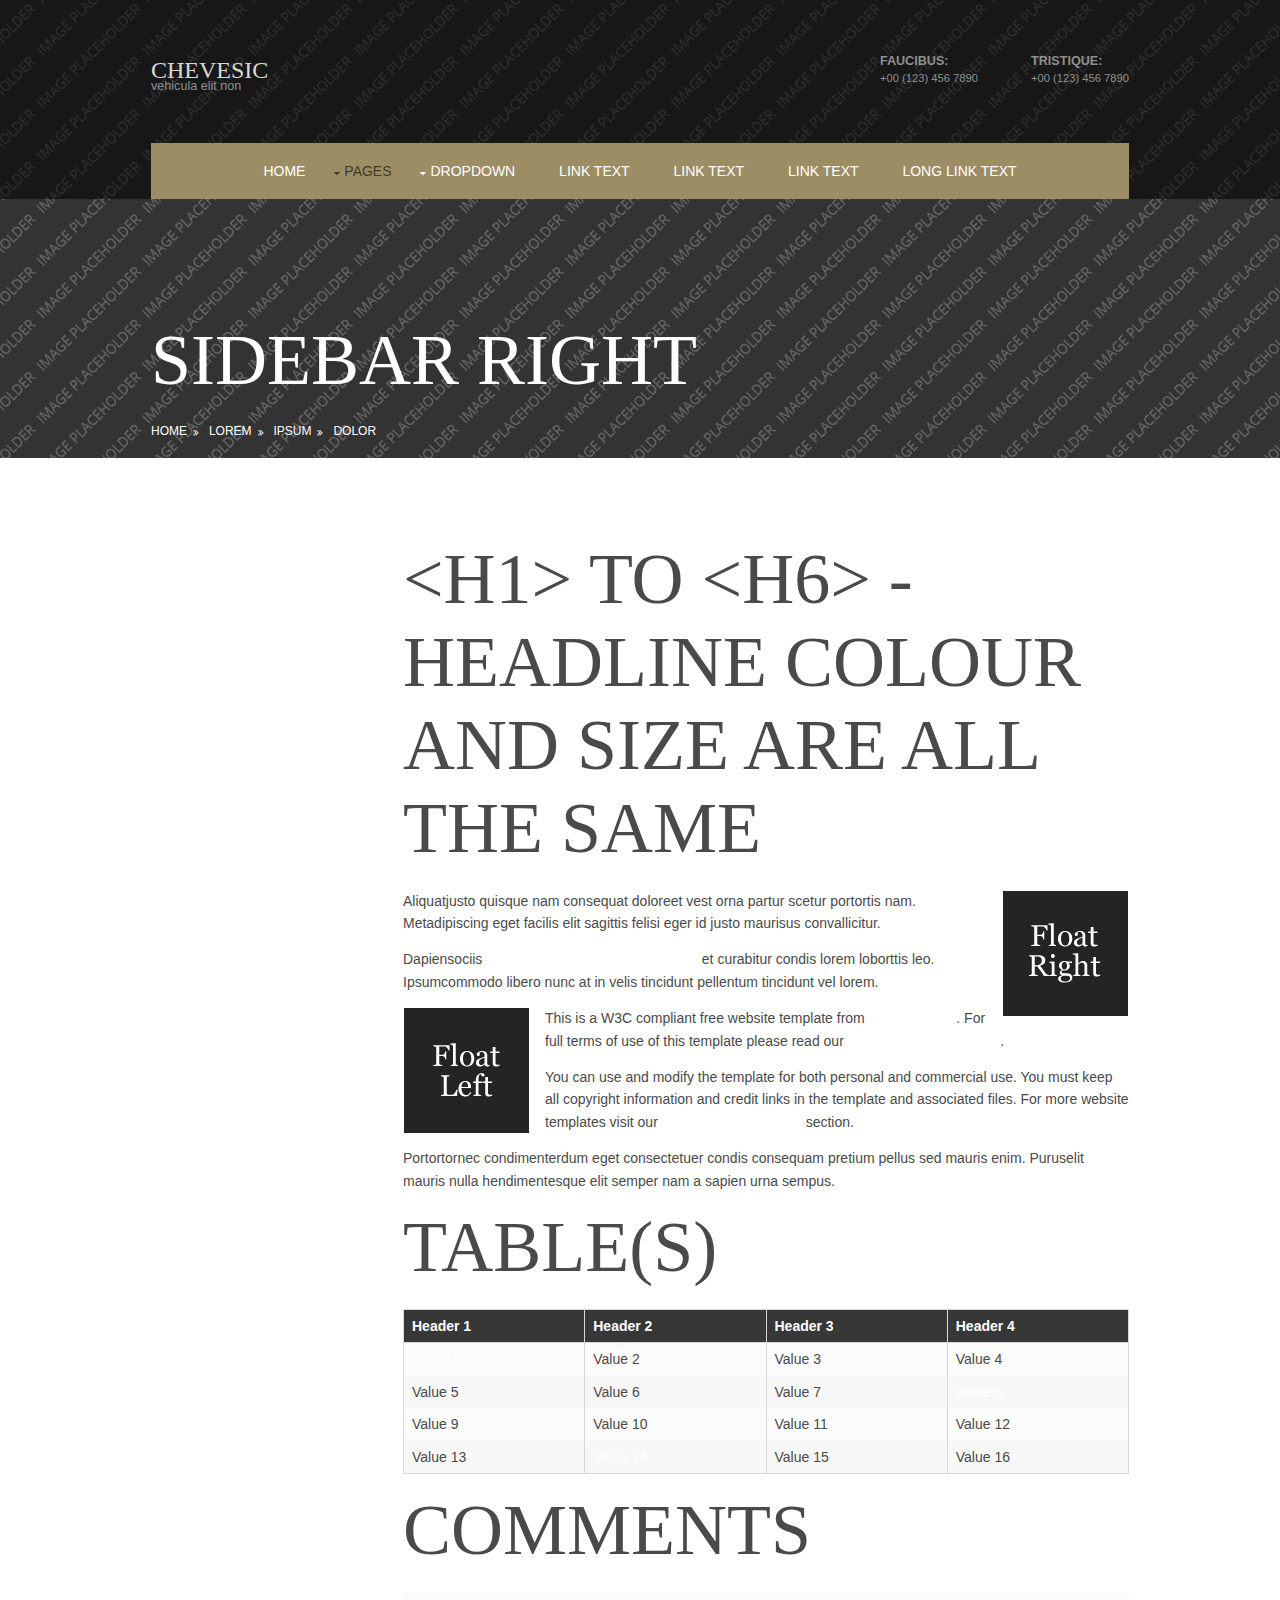
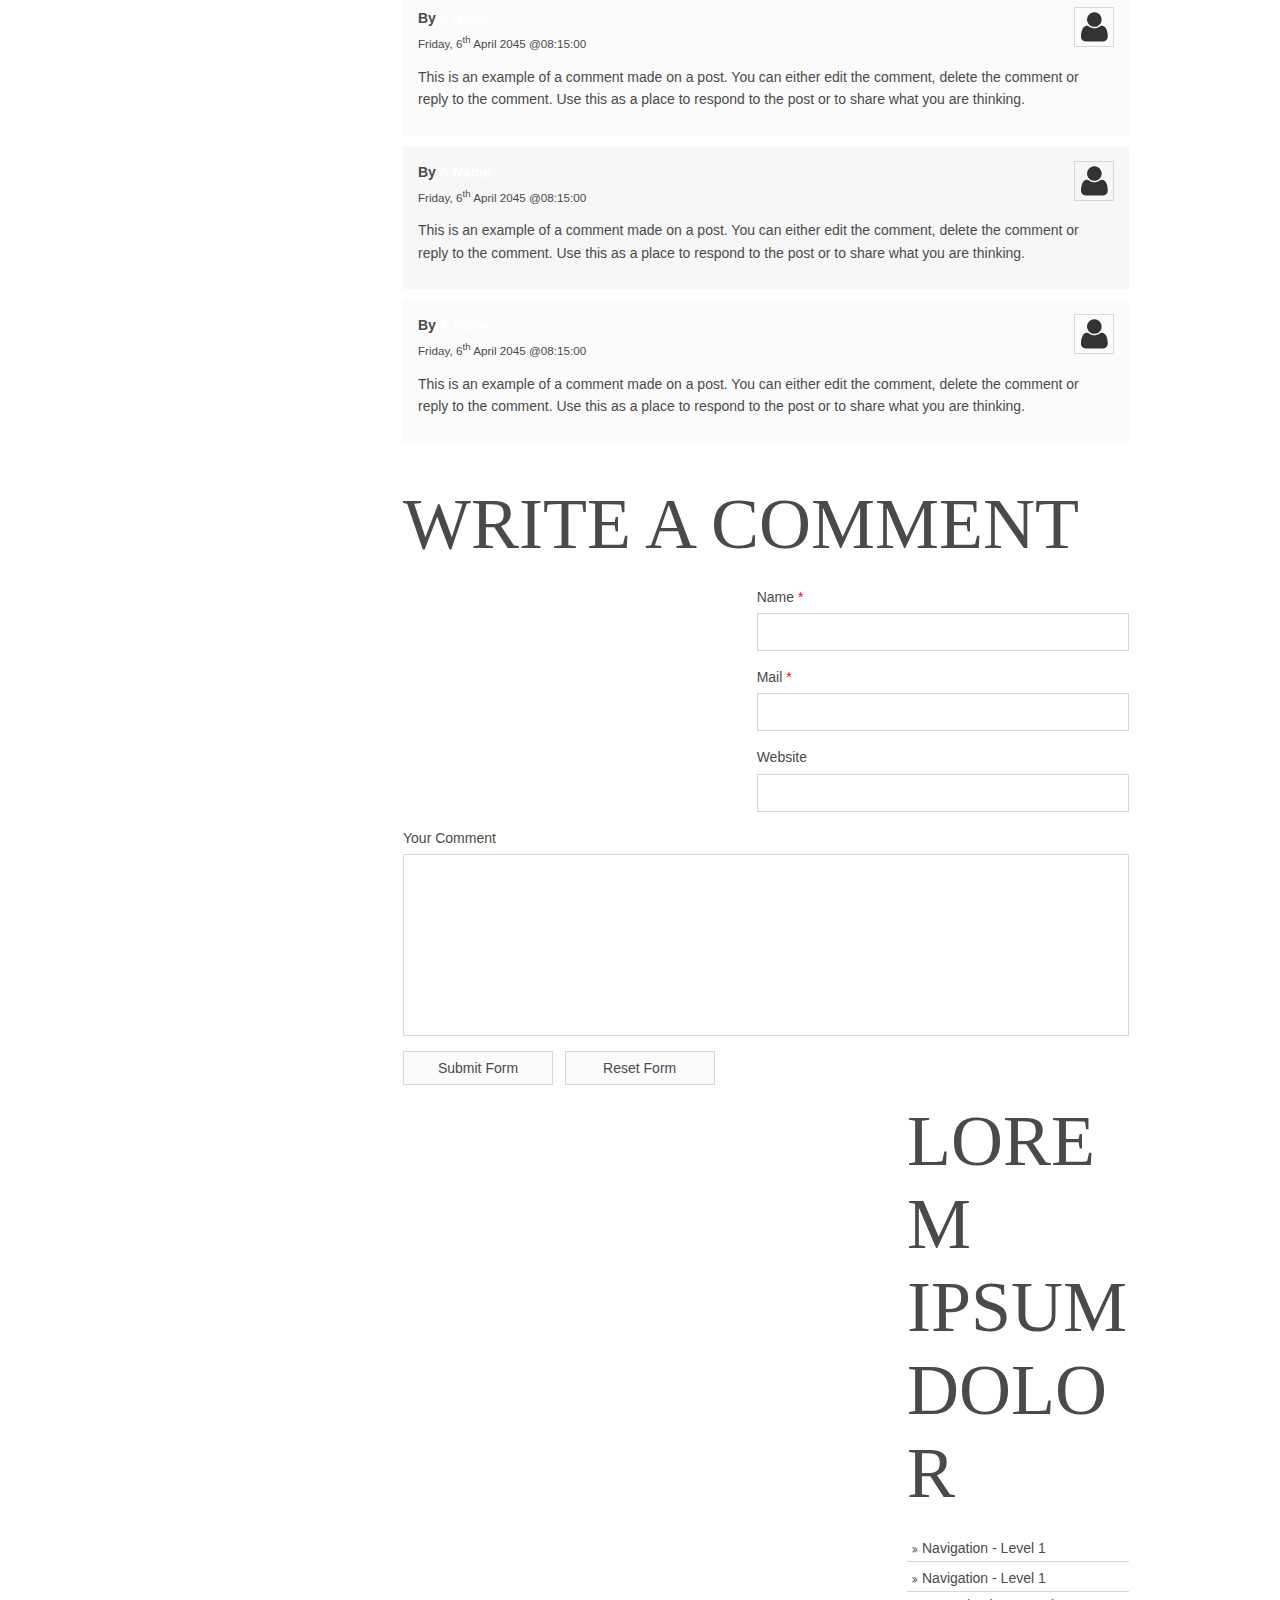
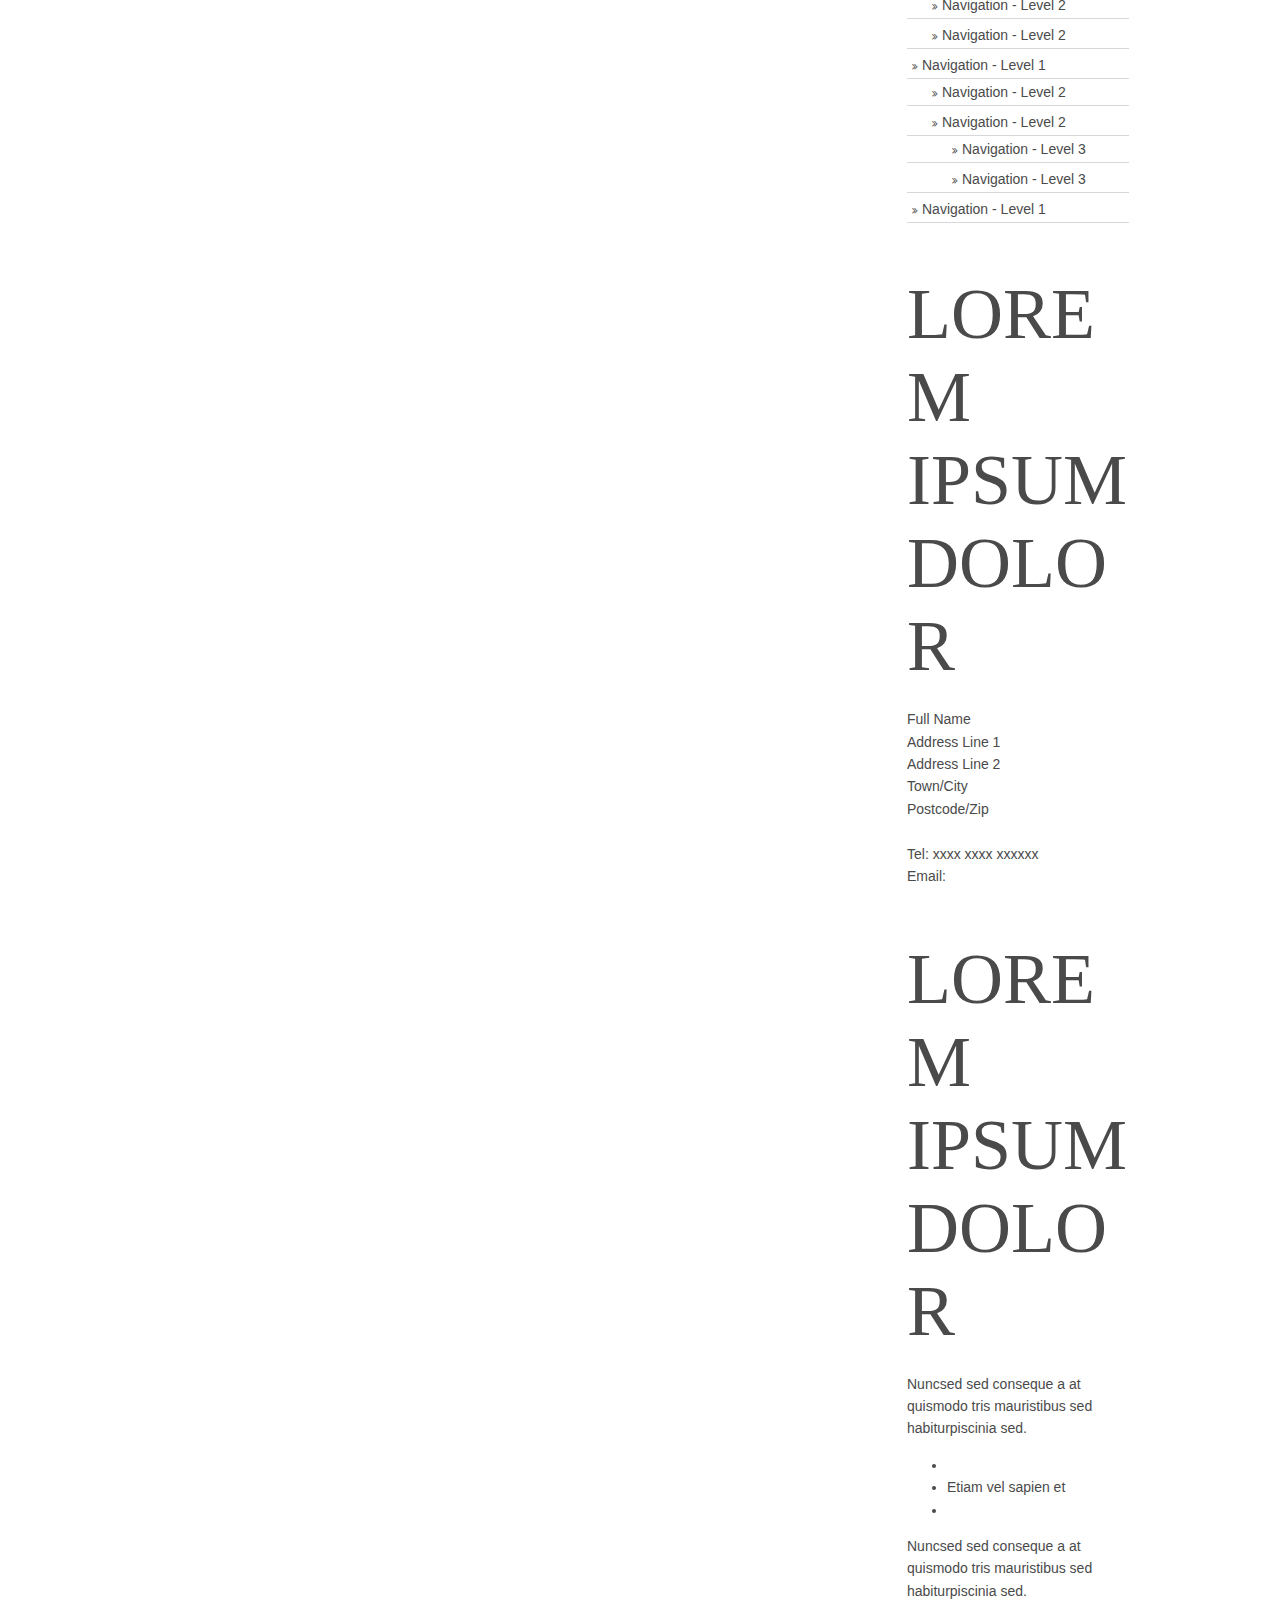
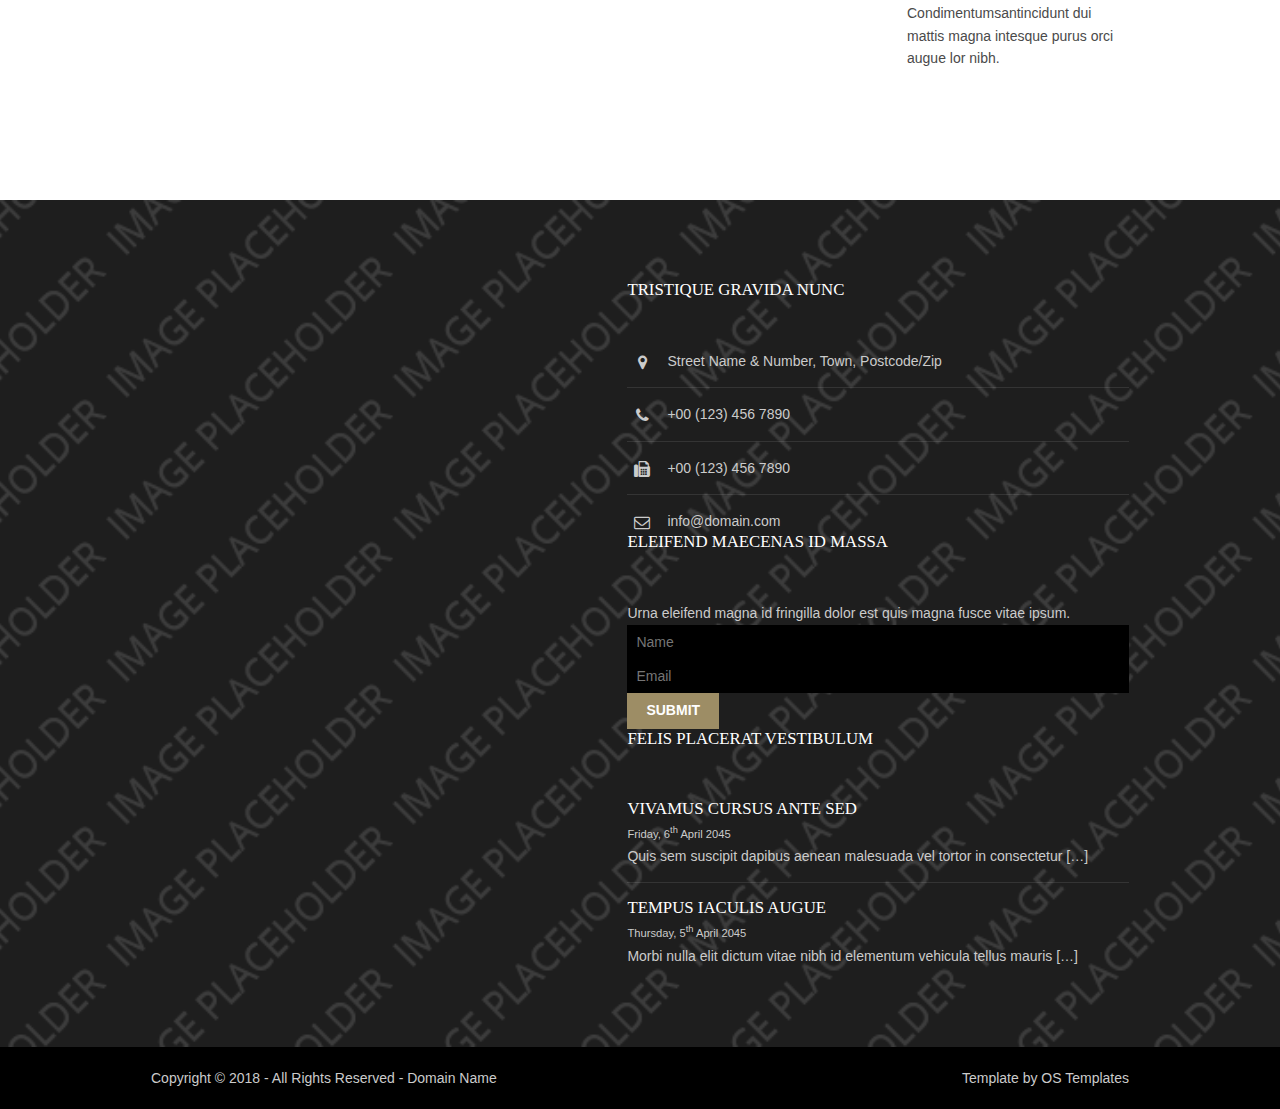
<file: pages/sidebar-right.html>
<!DOCTYPE html>
<!--
Template Name: Chevesic
Author: <a href="https://www.os-templates.com/">OS Templates</a>
Author URI: https://www.os-templates.com/
Licence: Free to use under our free template licence terms
Licence URI: https://www.os-templates.com/template-terms
-->
<html lang="">
<!-- To declare your language - read more here: https://www.w3.org/International/questions/qa-html-language-declarations -->
<head>
<title>Chevesic | Pages | Sidebar Right</title>
<meta charset="utf-8">
<meta name="viewport" content="width=device-width, initial-scale=1.0, maximum-scale=1.0, user-scalable=no">
<link href="../layout/styles/layout.css" rel="stylesheet" type="text/css" media="all">
</head>
<body id="top">
<!-- ################################################################################################ -->
<!-- ################################################################################################ -->
<!-- ################################################################################################ -->
<!-- Top Background Image Wrapper -->
<div class="bgded" style="background-image:url('../images/demo/backgrounds/01.png');"> 
  <!-- ################################################################################################ -->
  <!-- ################################################################################################ -->
  <!-- ################################################################################################ -->
  <div class="wrapper row1">
    <header id="header" class="hoc clear"> 
      <!-- ################################################################################################ -->
      <div id="logo" class="fl_left">
        <h1><a href="../index.html">Chevesic</a></h1>
        <p>Vehicula elit non</p>
      </div>
      <div id="quickinfo" class="fl_right">
        <ul class="nospace inline">
          <li><strong>Faucibus:</strong><br>
            +00 (123) 456 7890</li>
          <li><strong>Tristique:</strong><br>
            +00 (123) 456 7890</li>
        </ul>
      </div>
      <!-- ################################################################################################ -->
    </header>
    <nav id="mainav" class="hoc clear"> 
      <!-- ################################################################################################ -->
      <ul class="clear">
        <li><a href="../index.html">Home</a></li>
        <li class="active"><a class="drop" href="#">Pages</a>
          <ul>
            <li><a href="gallery.html">Gallery</a></li>
            <li><a href="full-width.html">Full Width</a></li>
            <li><a href="sidebar-left.html">Sidebar Left</a></li>
            <li class="active"><a href="sidebar-right.html">Sidebar Right</a></li>
            <li><a href="basic-grid.html">Basic Grid</a></li>
          </ul>
        </li>
        <li><a class="drop" href="#">Dropdown</a>
          <ul>
            <li><a href="#">Level 2</a></li>
            <li><a class="drop" href="#">Level 2 + Drop</a>
              <ul>
                <li><a href="#">Level 3</a></li>
                <li><a href="#">Level 3</a></li>
                <li><a href="#">Level 3</a></li>
              </ul>
            </li>
            <li><a href="#">Level 2</a></li>
          </ul>
        </li>
        <li><a href="#">Link Text</a></li>
        <li><a href="#">Link Text</a></li>
        <li><a href="#">Link Text</a></li>
        <li><a href="#">Long Link Text</a></li>
      </ul>
      <!-- ################################################################################################ -->
    </nav>
  </div>
  <!-- ################################################################################################ -->
  <!-- ################################################################################################ -->
  <!-- ################################################################################################ -->
  <div class="wrapper">
    <div id="breadcrumb" class="hoc clear"> 
      <!-- ################################################################################################ -->
      <h6 class="heading">Sidebar Right</h6>
      <!-- ################################################################################################ -->
      <ul>
        <li><a href="#">Home</a></li>
        <li><a href="#">Lorem</a></li>
        <li><a href="#">Ipsum</a></li>
        <li><a href="#">Dolor</a></li>
      </ul>
      <!-- ################################################################################################ -->
    </div>
  </div>
  <!-- ################################################################################################ -->
</div>
<!-- End Top Background Image Wrapper -->
<!-- ################################################################################################ -->
<!-- ################################################################################################ -->
<!-- ################################################################################################ -->
<div class="wrapper row3">
  <main class="hoc container clear"> 
    <!-- main body -->
    <!-- ################################################################################################ -->
    <div class="content three_quarter first"> 
      <!-- ################################################################################################ -->
      <h1>&lt;h1&gt; to &lt;h6&gt; - Headline Colour and Size Are All The Same</h1>
      <img class="imgr borderedbox inspace-5" src="../images/demo/imgr.gif" alt="">
      <p>Aliquatjusto quisque nam consequat doloreet vest orna partur scetur portortis nam. Metadipiscing eget facilis elit sagittis felisi eger id justo maurisus convallicitur.</p>
      <p>Dapiensociis <a href="#">temper donec auctortortis cumsan</a> et curabitur condis lorem loborttis leo. Ipsumcommodo libero nunc at in velis tincidunt pellentum tincidunt vel lorem.</p>
      <img class="imgl borderedbox inspace-5" src="../images/demo/imgl.gif" alt="">
      <p>This is a W3C compliant free website template from <a href="https://www.os-templates.com/" title="Free Website Templates">OS Templates</a>. For full terms of use of this template please read our <a href="https://www.os-templates.com/template-terms">website template licence</a>.</p>
      <p>You can use and modify the template for both personal and commercial use. You must keep all copyright information and credit links in the template and associated files. For more website templates visit our <a href="https://www.os-templates.com/">free website templates</a> section.</p>
      <p>Portortornec condimenterdum eget consectetuer condis consequam pretium pellus sed mauris enim. Puruselit mauris nulla hendimentesque elit semper nam a sapien urna sempus.</p>
      <h1>Table(s)</h1>
      <div class="scrollable">
        <table>
          <thead>
            <tr>
              <th>Header 1</th>
              <th>Header 2</th>
              <th>Header 3</th>
              <th>Header 4</th>
            </tr>
          </thead>
          <tbody>
            <tr>
              <td><a href="#">Value 1</a></td>
              <td>Value 2</td>
              <td>Value 3</td>
              <td>Value 4</td>
            </tr>
            <tr>
              <td>Value 5</td>
              <td>Value 6</td>
              <td>Value 7</td>
              <td><a href="#">Value 8</a></td>
            </tr>
            <tr>
              <td>Value 9</td>
              <td>Value 10</td>
              <td>Value 11</td>
              <td>Value 12</td>
            </tr>
            <tr>
              <td>Value 13</td>
              <td><a href="#">Value 14</a></td>
              <td>Value 15</td>
              <td>Value 16</td>
            </tr>
          </tbody>
        </table>
      </div>
      <div id="comments">
        <h2>Comments</h2>
        <ul>
          <li>
            <article>
              <header>
                <figure class="avatar"><img src="../images/demo/avatar.png" alt=""></figure>
                <address>
                By <a href="#">A Name</a>
                </address>
                <time datetime="2045-04-06T08:15+00:00">Friday, 6<sup>th</sup> April 2045 @08:15:00</time>
              </header>
              <div class="comcont">
                <p>This is an example of a comment made on a post. You can either edit the comment, delete the comment or reply to the comment. Use this as a place to respond to the post or to share what you are thinking.</p>
              </div>
            </article>
          </li>
          <li>
            <article>
              <header>
                <figure class="avatar"><img src="../images/demo/avatar.png" alt=""></figure>
                <address>
                By <a href="#">A Name</a>
                </address>
                <time datetime="2045-04-06T08:15+00:00">Friday, 6<sup>th</sup> April 2045 @08:15:00</time>
              </header>
              <div class="comcont">
                <p>This is an example of a comment made on a post. You can either edit the comment, delete the comment or reply to the comment. Use this as a place to respond to the post or to share what you are thinking.</p>
              </div>
            </article>
          </li>
          <li>
            <article>
              <header>
                <figure class="avatar"><img src="../images/demo/avatar.png" alt=""></figure>
                <address>
                By <a href="#">A Name</a>
                </address>
                <time datetime="2045-04-06T08:15+00:00">Friday, 6<sup>th</sup> April 2045 @08:15:00</time>
              </header>
              <div class="comcont">
                <p>This is an example of a comment made on a post. You can either edit the comment, delete the comment or reply to the comment. Use this as a place to respond to the post or to share what you are thinking.</p>
              </div>
            </article>
          </li>
        </ul>
        <h2>Write A Comment</h2>
        <form action="#" method="post">
          <div class="one_third first">
            <label for="name">Name <span>*</span></label>
            <input type="text" name="name" id="name" value="" size="22" required>
          </div>
          <div class="one_third">
            <label for="email">Mail <span>*</span></label>
            <input type="email" name="email" id="email" value="" size="22" required>
          </div>
          <div class="one_third">
            <label for="url">Website</label>
            <input type="url" name="url" id="url" value="" size="22">
          </div>
          <div class="block clear">
            <label for="comment">Your Comment</label>
            <textarea name="comment" id="comment" cols="25" rows="10"></textarea>
          </div>
          <div>
            <input type="submit" name="submit" value="Submit Form">
            &nbsp;
            <input type="reset" name="reset" value="Reset Form">
          </div>
        </form>
      </div>
      <!-- ################################################################################################ -->
    </div>
    <!-- ################################################################################################ -->
    <!-- ################################################################################################ -->
    <div class="sidebar one_quarter"> 
      <!-- ################################################################################################ -->
      <h6>Lorem ipsum dolor</h6>
      <nav class="sdb_holder">
        <ul>
          <li><a href="#">Navigation - Level 1</a></li>
          <li><a href="#">Navigation - Level 1</a>
            <ul>
              <li><a href="#">Navigation - Level 2</a></li>
              <li><a href="#">Navigation - Level 2</a></li>
            </ul>
          </li>
          <li><a href="#">Navigation - Level 1</a>
            <ul>
              <li><a href="#">Navigation - Level 2</a></li>
              <li><a href="#">Navigation - Level 2</a>
                <ul>
                  <li><a href="#">Navigation - Level 3</a></li>
                  <li><a href="#">Navigation - Level 3</a></li>
                </ul>
              </li>
            </ul>
          </li>
          <li><a href="#">Navigation - Level 1</a></li>
        </ul>
      </nav>
      <div class="sdb_holder">
        <h6>Lorem ipsum dolor</h6>
        <address>
        Full Name<br>
        Address Line 1<br>
        Address Line 2<br>
        Town/City<br>
        Postcode/Zip<br>
        <br>
        Tel: xxxx xxxx xxxxxx<br>
        Email: <a href="#">contact@domain.com</a>
        </address>
      </div>
      <div class="sdb_holder">
        <article>
          <h6>Lorem ipsum dolor</h6>
          <p>Nuncsed sed conseque a at quismodo tris mauristibus sed habiturpiscinia sed.</p>
          <ul>
            <li><a href="#">Lorem ipsum dolor sit</a></li>
            <li>Etiam vel sapien et</li>
            <li><a href="#">Etiam vel sapien et</a></li>
          </ul>
          <p>Nuncsed sed conseque a at quismodo tris mauristibus sed habiturpiscinia sed. Condimentumsantincidunt dui mattis magna intesque purus orci augue lor nibh.</p>
          <p class="more"><a href="#">Continue Reading &raquo;</a></p>
        </article>
      </div>
      <!-- ################################################################################################ -->
    </div>
    <!-- ################################################################################################ -->
    <!-- / main body -->
    <div class="clear"></div>
  </main>
</div>
<!-- ################################################################################################ -->
<!-- ################################################################################################ -->
<!-- ################################################################################################ -->
<div class="wrapper row4 bgded overlay" style="background-image:url('../images/demo/backgrounds/03.png');">
  <footer id="footer" class="hoc clear"> 
    <!-- ################################################################################################ -->
    <div class="one_third first">
      <h6 class="heading">Tristique gravida nunc</h6>
      <ul class="nospace btmspace-30 linklist contact">
        <li><i class="fa fa-map-marker"></i>
          <address>
          Street Name &amp; Number, Town, Postcode/Zip
          </address>
        </li>
        <li><i class="fa fa-phone"></i> +00 (123) 456 7890</li>
        <li><i class="fa fa-fax"></i> +00 (123) 456 7890</li>
        <li><i class="fa fa-envelope-o"></i> info@domain.com</li>
      </ul>
    </div>
    <div class="one_third">
      <h6 class="heading">Eleifend maecenas id massa</h6>
      <p class="nospace btmspace-30">Urna eleifend magna id fringilla dolor est quis magna fusce vitae ipsum.</p>
      <form method="post" action="#">
        <fieldset>
          <legend>Newsletter:</legend>
          <input class="btmspace-15" type="text" value="" placeholder="Name">
          <input class="btmspace-15" type="text" value="" placeholder="Email">
          <button type="submit" value="submit">Submit</button>
        </fieldset>
      </form>
    </div>
    <div class="one_third">
      <h6 class="heading">Felis placerat vestibulum</h6>
      <ul class="nospace linklist">
        <li>
          <article>
            <h2 class="nospace font-x1"><a href="#">Vivamus cursus ante sed</a></h2>
            <time class="font-xs block btmspace-10" datetime="2045-04-06">Friday, 6<sup>th</sup> April 2045</time>
            <p class="nospace">Quis sem suscipit dapibus aenean malesuada vel tortor in consectetur [&hellip;]</p>
          </article>
        </li>
        <li>
          <article>
            <h2 class="nospace font-x1"><a href="#">Tempus iaculis augue</a></h2>
            <time class="font-xs block btmspace-10" datetime="2045-04-05">Thursday, 5<sup>th</sup> April 2045</time>
            <p class="nospace">Morbi nulla elit dictum vitae nibh id elementum vehicula tellus mauris [&hellip;]</p>
          </article>
        </li>
      </ul>
    </div>
    <!-- ################################################################################################ -->
  </footer>
</div>
<!-- ################################################################################################ -->
<!-- ################################################################################################ -->
<!-- ################################################################################################ -->
<div class="wrapper row5">
  <div id="copyright" class="hoc clear"> 
    <!-- ################################################################################################ -->
    <p class="fl_left">Copyright &copy; 2018 - All Rights Reserved - <a href="#">Domain Name</a></p>
    <p class="fl_right">Template by <a target="_blank" href="https://www.os-templates.com/" title="Free Website Templates">OS Templates</a></p>
    <!-- ################################################################################################ -->
  </div>
</div>
<!-- ################################################################################################ -->
<!-- ################################################################################################ -->
<!-- ################################################################################################ -->
<a id="backtotop" href="#top"><i class="fa fa-chevron-up"></i></a>
<!-- JAVASCRIPTS -->
<script src="../layout/scripts/jquery.min.js"></script>
<script src="../layout/scripts/jquery.backtotop.js"></script>
<script src="../layout/scripts/jquery.mobilemenu.js"></script>
</body>
</html>
</file>
<file: layout/styles/layout.css>
@charset "utf-8";
/*
Template Name: Chevesic
Author: <a href="https://www.os-templates.com/">OS Templates</a>
Author URI: https://www.os-templates.com/
Licence: Free to use under our free template licence terms
Licence URI: https://www.os-templates.com/template-terms
File: Layout CSS
*/

@import url("font-awesome.min.css");
@import url("framework.css");

/* Rows
--------------------------------------------------------------------------------------------------------------- */
.row1, .row1 a{}
.row2, .row2 a{}
.row3, .row3 a{}
.row4, .row4 a{}
.row5, .row5 a{}


/* Page Intro
--------------------------------------------------------------------------------------------------------------- */
#pageintro{padding:250px 0; text-align:center;}

#pageintro article{display:block; max-width:65%; margin:0 auto;}
#pageintro .heading{margin-bottom:20px; font-size:4rem;}
#pageintro p:first-of-type{margin:0 0 20px 0; text-transform:uppercase; font-size:1.2rem; letter-spacing:5px;}
#pageintro footer{margin-top:50px;}


/* Header
--------------------------------------------------------------------------------------------------------------- */
#header{padding:50px 0;}

#header #logo *{margin:0; padding:0; line-height:1;}
#header #logo h1{margin-top:8px; font-size:24px;}
#header #logo p{margin-top:-2px; font-size:.9rem; text-transform:lowercase;}

#header #quickinfo{font-size:.8rem; text-transform:uppercase;}
#header #quickinfo li{margin-right:50px;}
#header #quickinfo li:last-child{margin-right:0;}
#header #quickinfo strong{display:block; margin:0 0 -5px 0; padding:0; font-size:.9rem;}
#header #quickinfo br{display:none;}


/* Content Area
--------------------------------------------------------------------------------------------------------------- */
.container{padding:80px 0;}

/* Content */
.container .content{}

.sectiontitle{display:block; max-width:60%; margin:0 auto 80px; text-align:center;}
.sectiontitle *{margin:0;}

.services{}
.services li:last-child{margin-bottom:0;}/* Used when elements stack in small viewports */
.services article{display:block; position:relative; padding:25px 20px;}
.services article .heading{font-size:1.2rem;}
.services article footer{margin-top:25px;}

.latest{}
.latest article{}
.latest article figure{display:block; position:relative; margin-bottom:30px;}
.latest article figure img{}
.latest article .heading{margin:0; font-size:1.2rem;}
.latest article .meta{}
.latest article .meta li{display:inline-block; margin-right:8px; font-size:.8rem;}
.latest article .meta li:last-child{margin-right:0;}


/* Comments */
#comments ul{margin:0 0 40px 0; padding:0; list-style:none;}
#comments li{margin:0 0 10px 0; padding:15px;}
#comments .avatar{float:right; margin:0 0 10px 10px; padding:3px; border:1px solid;}
#comments address{font-weight:bold;}
#comments time{font-size:smaller;}
#comments .comcont{display:block; margin:0; padding:0;}
#comments .comcont p{margin:10px 5px 10px 0; padding:0;}

#comments form{display:block; width:100%;}
#comments input, #comments textarea{width:100%; padding:10px; border:1px solid;}
#comments textarea{overflow:auto;}
#comments div{margin-bottom:15px;}
#comments input[type="submit"], #comments input[type="reset"]{display:inline-block; width:auto; min-width:150px; margin:0; padding:8px 5px; cursor:pointer;}

/* Sidebar */
.container .sidebar{}

.sidebar .sdb_holder{margin-bottom:50px;}
.sidebar .sdb_holder:last-child{margin-bottom:0;}


/* Footer
--------------------------------------------------------------------------------------------------------------- */
#footer{padding:80px 0;}

#footer .heading{margin-bottom:50px; font-size:1.2rem;}

#footer .linklist li{display:block; margin-bottom:15px; padding:0 0 15px 0; border-bottom:1px solid;}
#footer .linklist li:last-child{margin:0; padding:0; border:none;}
#footer .linklist li::before, #footer .linklist li::after{display:table; content:"";}
#footer .linklist li, #footer .linklist li::after{clear:both;}

#footer .contact{}
#footer .contact.linklist li, #footer .contact.linklist li:last-child{position:relative; padding-left:40px;}
#footer .contact li *{margin:0; padding:0; line-height:1.6;}
#footer .contact li i{display:block; position:absolute; top:0; left:0; width:30px; font-size:16px; text-align:center;}

#footer input, #footer button{border:1px solid;}
#footer input{display:block; width:100%; padding:8px;}
#footer button{padding:8px 18px 10px; text-transform:uppercase; font-weight:700; cursor:pointer;}


/* Copyright
--------------------------------------------------------------------------------------------------------------- */
#copyright{padding:20px 0;}
#copyright *{margin:0; padding:0;}


/* Transition Fade
This gives a smooth transition to "ALL" elements used in the layout - other than the navigation form used in mobile devices
If you don't want it to fade all elements, you have to list the ones you want to be faded individually
Delete it completely to stop fading
--------------------------------------------------------------------------------------------------------------- */
*, *::before, *::after{transition:all .28s ease-in-out;}
#mainav form *{transition:none !important;}


/* ------------------------------------------------------------------------------------------------------------ */
/* ------------------------------------------------------------------------------------------------------------ */
/* ------------------------------------------------------------------------------------------------------------ */
/* ------------------------------------------------------------------------------------------------------------ */
/* ------------------------------------------------------------------------------------------------------------ */


/* Navigation
--------------------------------------------------------------------------------------------------------------- */
nav ul, nav ol{margin:0; padding:0; list-style:none;}

#mainav, #breadcrumb, .sidebar nav{line-height:normal;}
#mainav .drop::after, #mainav li li .drop::after, #breadcrumb li a::after, .sidebar nav a::after{position:absolute; font-family:"FontAwesome"; font-size:10px; line-height:10px;}

/* Top Navigation */
#mainav{text-align:center;}
#mainav ul{text-transform:uppercase;}
#mainav ul ul{z-index:9999; position:absolute; width:180px; text-transform:none; text-align:left;}
#mainav ul ul ul{left:180px; top:0;}
#mainav li{display:inline-block; position:relative; margin:0; padding:0;}
#mainav li:last-child{margin-right:0;}
#mainav li li{width:100%; margin:0;}
#mainav li a{display:block; padding:20px;}
#mainav li li a{border:solid; border-width:0 0 1px 0;}
#mainav .drop{padding-left:15px;}
#mainav li li a, #mainav li li .drop{display:block; margin:0; padding:10px 15px;}
#mainav .drop::after, #mainav li li .drop::after{content:"\f0d7";}
#mainav .drop::after{top:25px; left:5px;}
#mainav li li .drop::after{top:15px; left:5px;}
#mainav ul ul{visibility:hidden; opacity:0;}
#mainav ul li:hover > ul{visibility:visible; opacity:1;}

#mainav form{display:none; margin:0; padding:0;}
#mainav form select, #mainav form select option{display:block; cursor:pointer; outline:none;}
#mainav form select{width:100%; padding:5px; border:none;}
#mainav form select option{margin:5px; padding:0; border:none;}

/* Breadcrumb */
#breadcrumb{padding:120px 0 20px;}
#breadcrumb ul{margin:0; padding:0; list-style:none; text-transform:uppercase;}
#breadcrumb li{display:inline-block; margin:0 6px 0 0; padding:0;}
#breadcrumb li a{display:block; position:relative; margin:0; padding:0 12px 0 0; font-size:12px;}
#breadcrumb li a::after{top:3px; right:0; content:"\f101";}
#breadcrumb li:last-child a{margin:0; padding:0;}
#breadcrumb li:last-child a::after{display:none;}

/* Sidebar Navigation */
.sidebar nav{display:block; width:100%;}
.sidebar nav li{margin:0 0 3px 0; padding:0;}
.sidebar nav a{display:block; position:relative; margin:0; padding:5px 10px 5px 15px; text-decoration:none; border:solid; border-width:0 0 1px 0;}
.sidebar nav a::after{top:9px; left:5px; content:"\f101";}
.sidebar nav ul ul a{padding-left:35px;}
.sidebar nav ul ul a::after{left:25px;}
.sidebar nav ul ul ul a{padding-left:55px;}
.sidebar nav ul ul ul a::after{left:45px;}

/* Pagination */
.pagination{display:block; width:100%; text-align:center; clear:both;}
.pagination li{display:inline-block; margin:0 2px 0 0;}
.pagination li:last-child{margin-right:0;}
.pagination a, .pagination strong{display:block; padding:8px 11px; border:1px solid; background-clip:padding-box; font-weight:normal;}

/* Back to Top */
#backtotop{z-index:999; display:inline-block; position:fixed; visibility:hidden; bottom:20px; right:20px; width:36px; height:36px; line-height:36px; font-size:16px; text-align:center; opacity:.2;}
#backtotop i{display:block; width:100%; height:100%; line-height:inherit;}
#backtotop.visible{visibility:visible; opacity:.5;}
#backtotop:hover{opacity:1;}


/* Tables
--------------------------------------------------------------------------------------------------------------- */
table, th, td{border:1px solid; border-collapse:collapse; vertical-align:top;}
table, th{table-layout:auto;}
table{width:100%; margin-bottom:15px;}
th, td{padding:5px 8px;}
td{border-width:0 1px;}


/* Gallery
--------------------------------------------------------------------------------------------------------------- */
#gallery{display:block; width:100%; margin-bottom:50px;}
#gallery figure figcaption{display:block; width:100%; clear:both;}
#gallery li{margin-bottom:30px;}


/* ------------------------------------------------------------------------------------------------------------ */
/* ------------------------------------------------------------------------------------------------------------ */
/* ------------------------------------------------------------------------------------------------------------ */
/* ------------------------------------------------------------------------------------------------------------ */
/* ------------------------------------------------------------------------------------------------------------ */


/* Colours
--------------------------------------------------------------------------------------------------------------- */
body{color:white; background-color:#FFFFFF;}
a{color:white;}
a:active, a:focus{background:transparent;}/* IE10 + 11 Bugfix - prevents grey background */
hr, .borderedbox{border-color:transparent;}
label span{color:#FF0000; background-color:inherit;}
input:focus, textarea:focus, *:required:focus{border-color:#9D8D65;}
.overlay{color:#FFFFFF; background-color:inherit;}
.overlay::after{color:inherit; background-color:rgba(0,0,0,.4);}

.btn, .btn.inverse:hover{color:#FFFFFF; background-color:#9D8D65; border-color:#9D8D65;}
.btn:hover, .btn.inverse{color:inherit; background-color:transparent; border-color:inherit;}

.icon{color:#FFFFFF; background-color:#9D8D65; border-color:inherit;}
.icon:hover{color:#9D8D65; background-color:#FFFFFF;}

.imgover:hover::before{background:rgba(0,0,0,.55);}
.imgover:hover::after{color:#FFFFFF;}


/* Rows */
.row1{color:#8F8F8F; background-color:rgba(0,0,0,.55);}
.row2{color:#4A4A4A; background-color:#F2F2F2;}
.row3{color:#4A4A4A; background-color:#FFFFFF;}
.row4{color:#CBCBCB;}
.row5, .row5 a{color:#CBCBCB; background-color:#000000;}


/* Page Intro */
#pageintro{color:#FFFFFF;}


/* Header */
#header a{color:inherit;}
#header #logo a{color:#D7D7D7;}


/* Content Area */
.row2 .services article{color:inherit; background-color:transparent;}
.row3 .services article{color:inherit; background-color:transparent;}


/* Footer */
#footer .heading{color:#FFFFFF;}
#footer hr, #footer .borderedbox, #footer .linklist li{border-color:rgba(255,255,255,.1);}

#footer input, #footer button{border-color:transparent;}
#footer input{color:#FFFFFF; background-color:#000000;}
#footer input:focus{border-color:#9D8D65;}
#footer button{color:#FFFFFF; background-color:#9D8D65;}


/* Navigation */
#mainav{color:#FFFFFF; background-color:#9D8D65;}
#mainav li a{color:inherit;}
#mainav .active a, #mainav a:hover, #mainav li:hover > a{color:#413C29; background-color:inherit;}
#mainav li li a, #mainav .active li a{color:#FFFFFF; background-color:rgba(157,141,101,.65);/* #9D8D65 */ border-color:#9D8D65;}
#mainav li li:hover > a, #mainav .active .active > a{color:#FFFFFF; background-color:#9D8D65;}
#mainav form select{color:#FFFFFF; background-color:#413C29;}

#breadcrumb *{color:#FFFFFF;}
#breadcrumb li:last-child a{}

.container .sidebar nav a{color:inherit; border-color:#D7D7D7;}
.container .sidebar nav a:hover{color:#9D8D65;}

.pagination a, .pagination strong{border-color:#D7D7D7;}
.pagination .current *{color:#FFFFFF; background-color:#9D8D65;}

#backtotop{color:#FFFFFF; background-color:#9D8D65;}


/* Tables + Comments */
table, th, td, #comments .avatar, #comments input, #comments textarea{border-color:#D7D7D7;}
#comments input:focus, #comments textarea:focus, #comments *:required:focus{border-color:#9D8D65;}
th{color:#FFFFFF; background-color:#373737;}
tr, #comments li, #comments input[type="submit"], #comments input[type="reset"]{color:inherit; background-color:#FBFBFB;}
tr:nth-child(even), #comments li:nth-child(even){color:inherit; background-color:#F7F7F7;}
table a, #comments a{background-color:inherit;}


/* ------------------------------------------------------------------------------------------------------------ */
/* ------------------------------------------------------------------------------------------------------------ */
/* ------------------------------------------------------------------------------------------------------------ */
/* ------------------------------------------------------------------------------------------------------------ */
/* ------------------------------------------------------------------------------------------------------------ */


/* Media Queries
--------------------------------------------------------------------------------------------------------------- */
@-ms-viewport{width:device-width;}


/* Max Wrapper Width - Laptop, Desktop etc.
--------------------------------------------------------------------------------------------------------------- */
@media screen and (min-width:978px){
	.hoc{max-width:978px;}
}


/* Mobile Devices
--------------------------------------------------------------------------------------------------------------- */
@media screen and (max-width:900px){
	.hoc{max-width:90%;}

	#header{}

	#mainav{padding:15px;}
	#mainav ul{display:none;}
	#mainav form{display:block;}

	#breadcrumb{}

	.container{}
	#comments input[type="reset"]{margin-top:10px;}
	.pagination li{display:inline-block; margin:0 5px 5px 0;}

	#footer{}

	#copyright{}
	#copyright p:first-of-type{margin-bottom:10px;}
}


@media screen and (max-width:750px){
	.imgl, .imgr{display:inline-block; float:none; margin:0 0 10px 0;}
	.fl_left, .fl_right{display:block; float:none;}
	.two .half,.one_half, .one_third, .two_third, .one_quarter, .two_quarter, .three_quarter{display:block; float:left; width:auto; margin:0 0 50px 0; padding:0;}
	.group .group > *:last-child, .clear .clear > *:last-child, .clear .group > *:last-child, .group .clear > *:last-child{margin-bottom:0;}/* Experimental - Needs more testing in different situations, stops double margin when stacking */

	#header{text-align:center;}
	#header #logo{margin:0 0 30px 0;}

	#pageintro{padding:120px 0;}
	#pageintro article{max-width:none; text-align:left;}
	#pageintro .heading{font-size:2rem;}

	.sectiontitle{max-width:none; text-align:left;}

	#footer{padding-bottom:30px;}/* Not needed, just looks better. Compensates for the grid elements bottom margin when stacked */
}


/* Other
--------------------------------------------------------------------------------------------------------------- */
@media screen and (max-width:650px){
	.scrollable{display:block; width:100%; margin:0 0 30px 0; padding:0 0 15px 0; overflow:auto; overflow-x:scroll;}
	.scrollable table{margin:0; padding:0; white-space:nowrap;}

	.inline li{display:block; margin-bottom:10px;}
	.pushright li{margin-right:0;}

	.font-x2{font-size:1.4rem;}
	.font-x3{font-size:1.6rem;}

	#header #quickinfo li{margin-right:0;}
}
.sound 
{
	position: absolute;
	left: 80%;
	top: 5rem;
}
</file>
